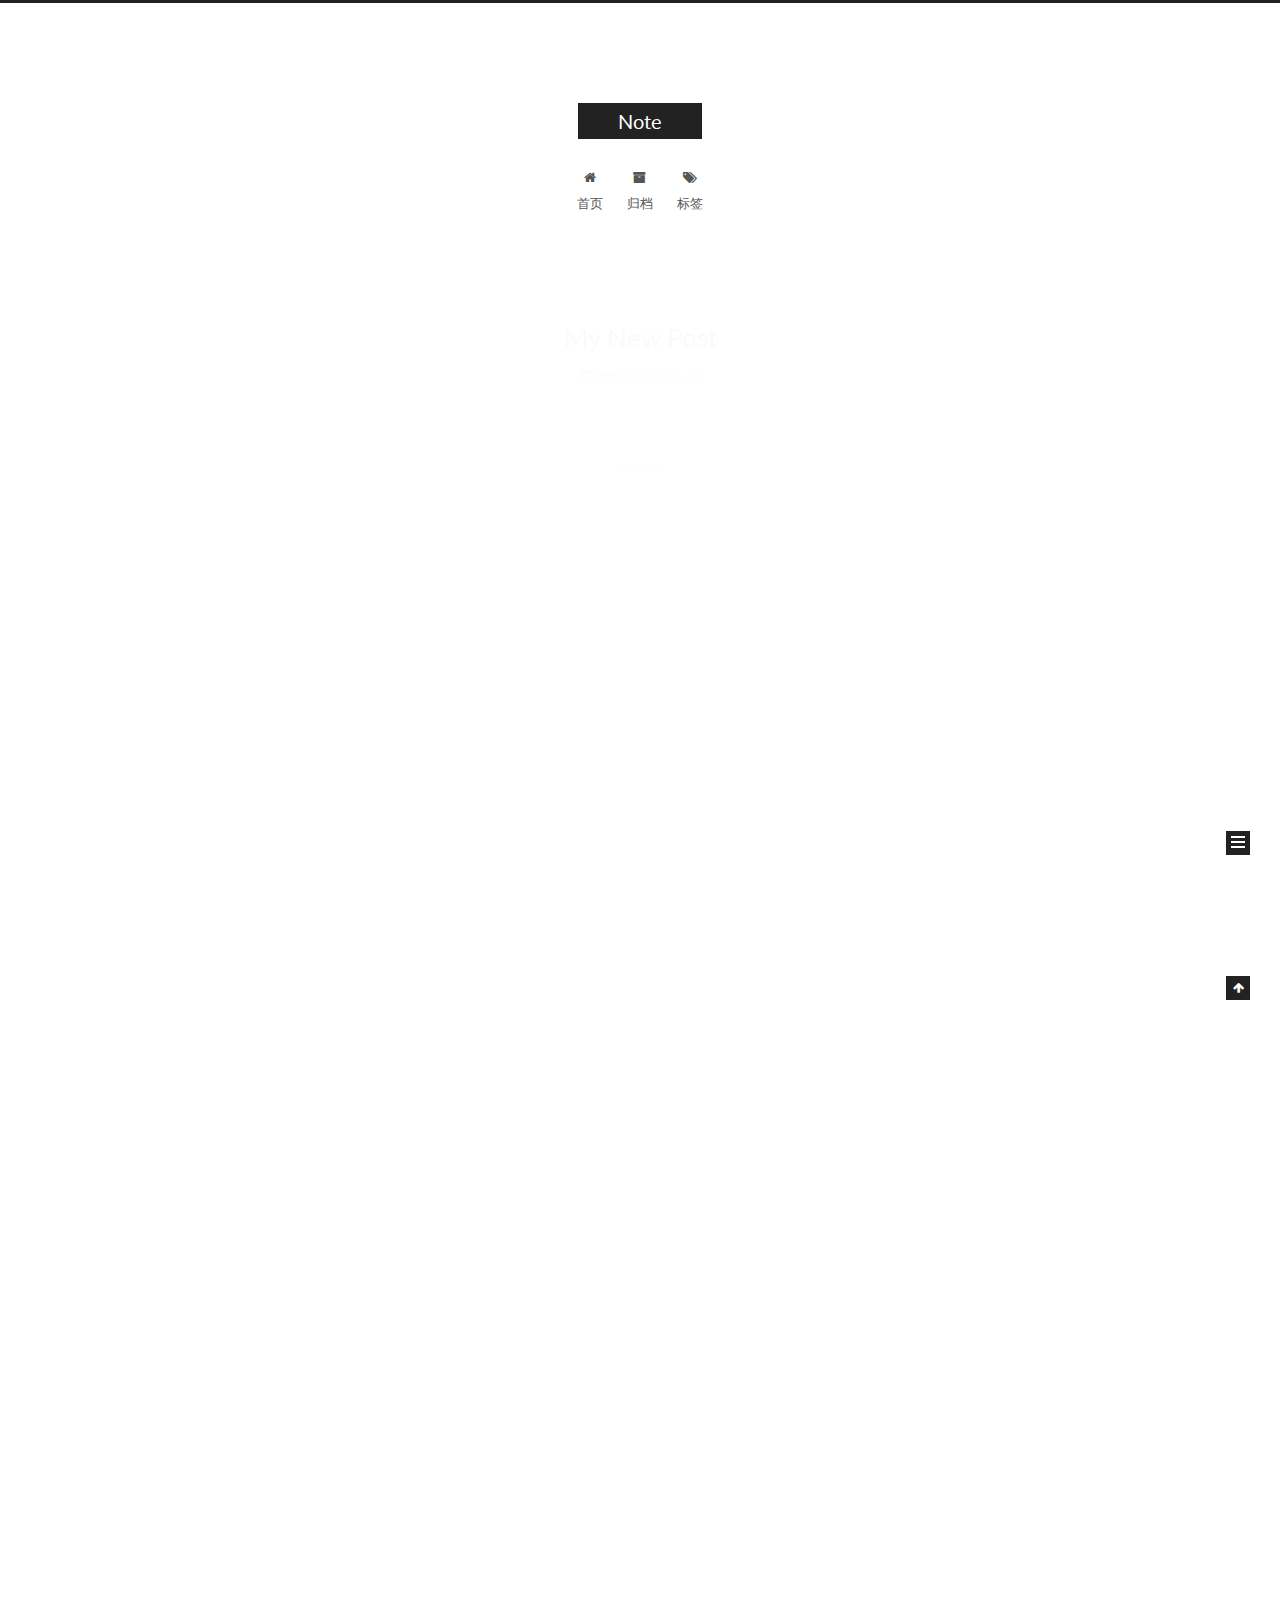
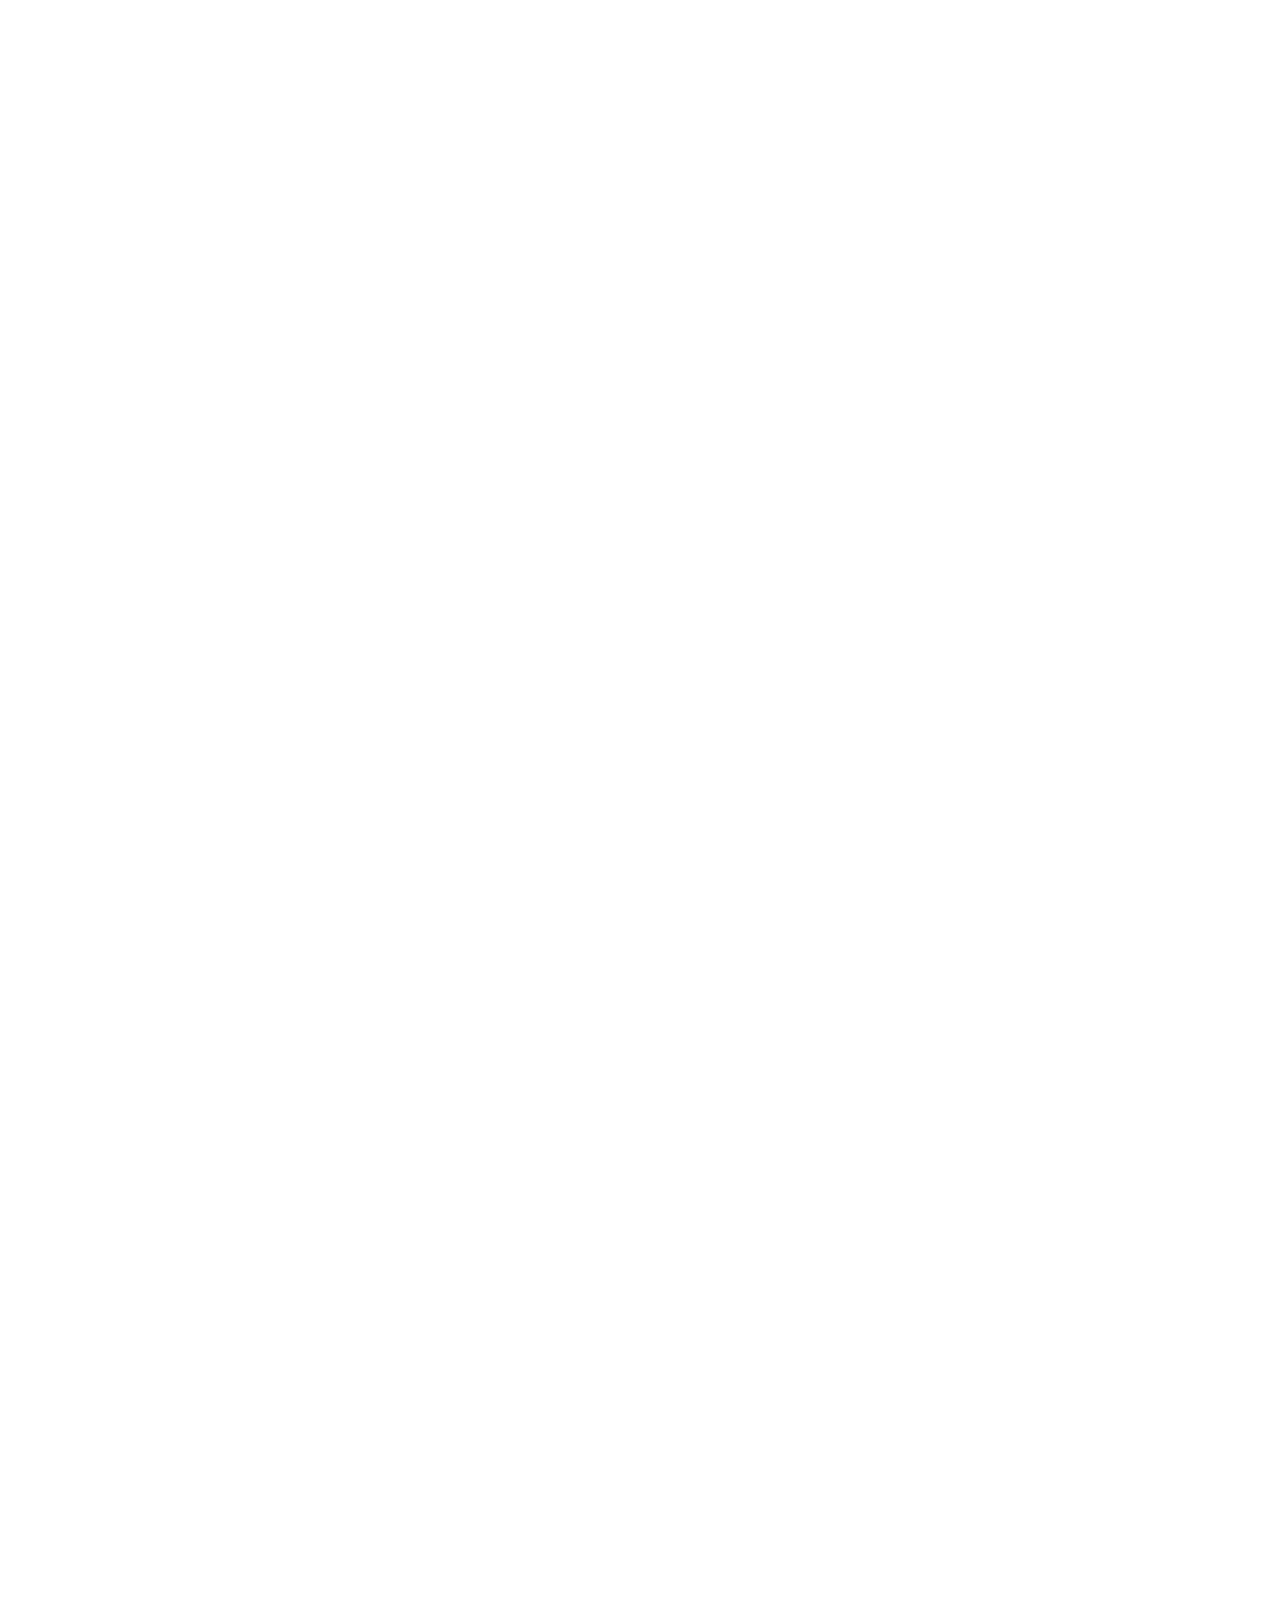
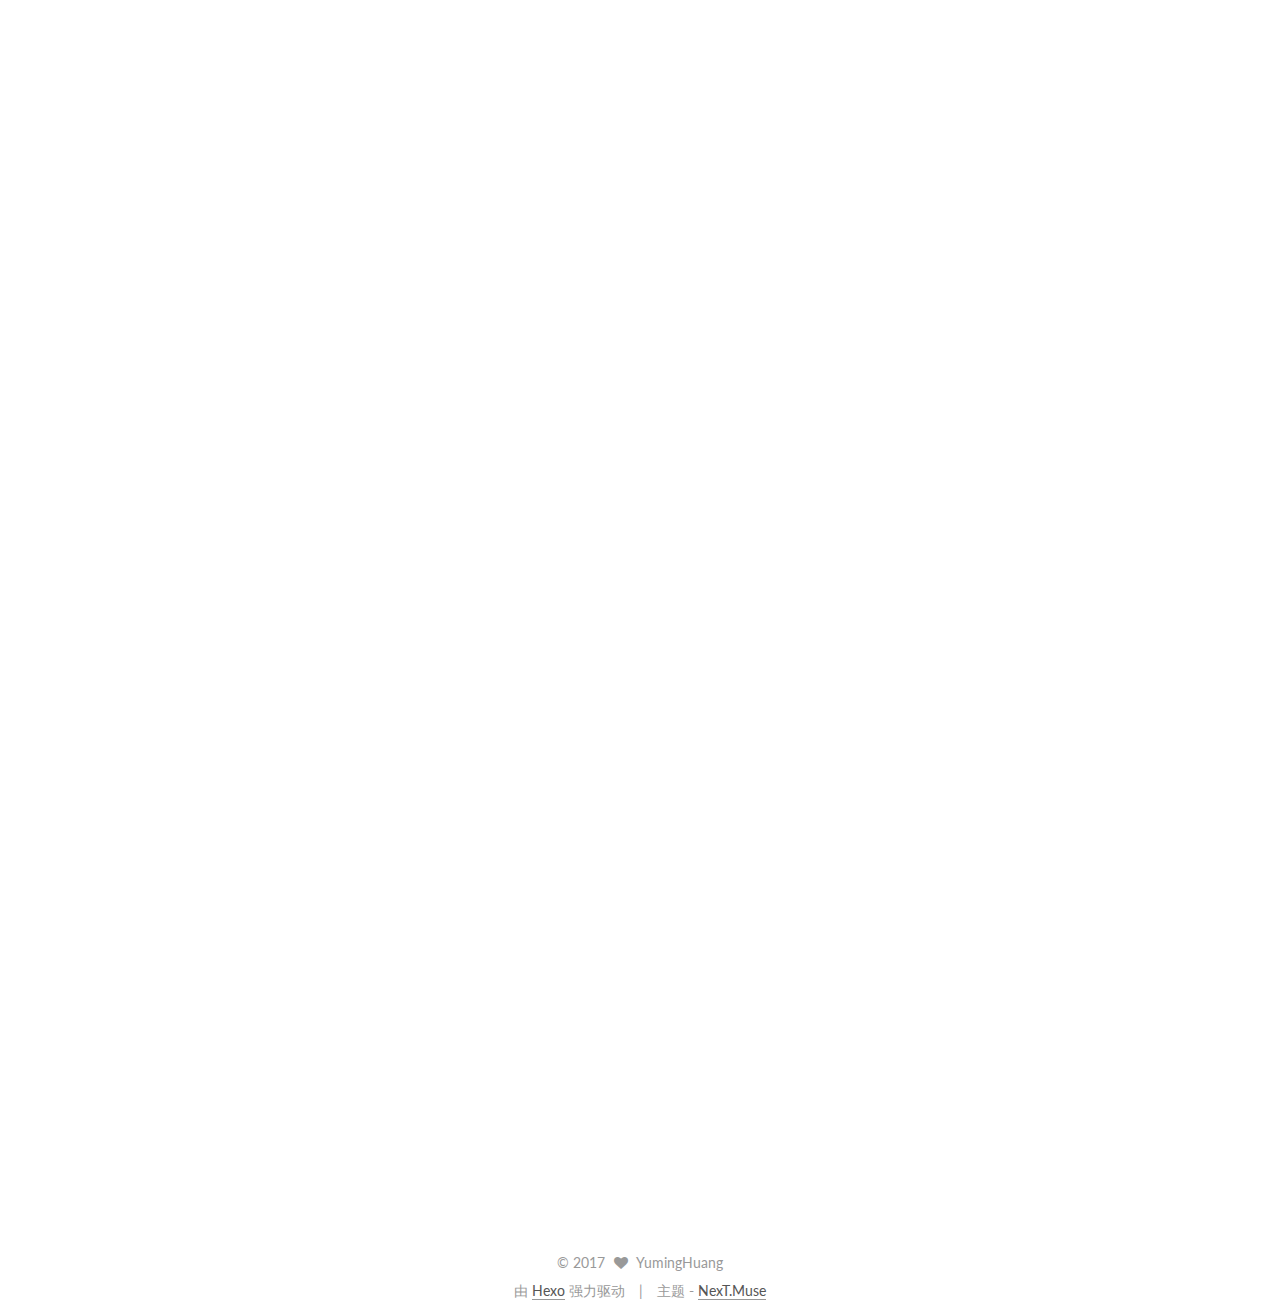
<file: index.html>
<!doctype html>



  


<html class="theme-next muse use-motion" lang="zh-Hans">
<head>
  <meta charset="UTF-8"/>
<meta http-equiv="X-UA-Compatible" content="IE=edge" />
<meta name="viewport" content="width=device-width, initial-scale=1, maximum-scale=1"/>



<meta http-equiv="Cache-Control" content="no-transform" />
<meta http-equiv="Cache-Control" content="no-siteapp" />















  
  
  <link href="/lib/fancybox/source/jquery.fancybox.css?v=2.1.5" rel="stylesheet" type="text/css" />




  
  
  
  

  
    
    
  

  

  

  

  

  
    
    
    <link href="//fonts.googleapis.com/css?family=Lato:300,300italic,400,400italic,700,700italic&subset=latin,latin-ext" rel="stylesheet" type="text/css">
  






<link href="/lib/font-awesome/css/font-awesome.min.css?v=4.6.2" rel="stylesheet" type="text/css" />

<link href="/css/main.css?v=5.1.0" rel="stylesheet" type="text/css" />


  <meta name="keywords" content="Hexo, NexT" />








  <link rel="shortcut icon" type="image/x-icon" href="/favicon.ico?v=5.1.0" />






<meta property="og:type" content="website">
<meta property="og:title" content="Note">
<meta property="og:url" content="https://yoursite.com/index.html">
<meta property="og:site_name" content="Note">
<meta name="twitter:card" content="summary">
<meta name="twitter:title" content="Note">



<script type="text/javascript" id="hexo.configurations">
  var NexT = window.NexT || {};
  var CONFIG = {
    root: '/',
    scheme: 'Muse',
    sidebar: {"position":"left","display":"post","offset":12,"offset_float":0,"b2t":false,"scrollpercent":false},
    fancybox: true,
    motion: true,
    duoshuo: {
      userId: '0',
      author: '博主'
    },
    algolia: {
      applicationID: '',
      apiKey: '',
      indexName: '',
      hits: {"per_page":10},
      labels: {"input_placeholder":"Search for Posts","hits_empty":"We didn't find any results for the search: ${query}","hits_stats":"${hits} results found in ${time} ms"}
    }
  };
</script>



  <link rel="canonical" href="https://yoursite.com/"/>





  <title> Note </title>
</head>

<body itemscope itemtype="http://schema.org/WebPage" lang="zh-Hans">

  














  
  
    
  

  <div class="container one-collumn sidebar-position-left 
   page-home 
 ">
    <div class="headband"></div>

    <header id="header" class="header" itemscope itemtype="http://schema.org/WPHeader">
      <div class="header-inner"><div class="site-brand-wrapper">
  <div class="site-meta ">
    

    <div class="custom-logo-site-title">
      <a href="/"  class="brand" rel="start">
        <span class="logo-line-before"><i></i></span>
        <span class="site-title">Note</span>
        <span class="logo-line-after"><i></i></span>
      </a>
    </div>
      
        <p class="site-subtitle"></p>
      
  </div>

  <div class="site-nav-toggle">
    <button>
      <span class="btn-bar"></span>
      <span class="btn-bar"></span>
      <span class="btn-bar"></span>
    </button>
  </div>
</div>

<nav class="site-nav">
  

  
    <ul id="menu" class="menu">
      
        
        <li class="menu-item menu-item-home">
          <a href="/" rel="section">
            
              <i class="menu-item-icon fa fa-fw fa-home"></i> <br />
            
            首页
          </a>
        </li>
      
        
        <li class="menu-item menu-item-archives">
          <a href="/archives" rel="section">
            
              <i class="menu-item-icon fa fa-fw fa-archive"></i> <br />
            
            归档
          </a>
        </li>
      
        
        <li class="menu-item menu-item-tags">
          <a href="/tags" rel="section">
            
              <i class="menu-item-icon fa fa-fw fa-tags"></i> <br />
            
            标签
          </a>
        </li>
      

      
    </ul>
  

  
</nav>



 </div>
    </header>

    <main id="main" class="main">
      <div class="main-inner">
        <div class="content-wrap">
          <div id="content" class="content">
            
  <section id="posts" class="posts-expand">
    
      

  

  
  
  

  <article class="post post-type-normal " itemscope itemtype="http://schema.org/Article">
    <link itemprop="mainEntityOfPage" href="https://yoursite.com/2017/03/18/My-New-Post/">

    <span hidden itemprop="author" itemscope itemtype="http://schema.org/Person">
      <meta itemprop="name" content="YumingHuang">
      <meta itemprop="description" content="">
      <meta itemprop="image" content="/images/avatar.gif">
    </span>

    <span hidden itemprop="publisher" itemscope itemtype="http://schema.org/Organization">
      <meta itemprop="name" content="Note">
    </span>

    
      <header class="post-header">

        
        
          <h1 class="post-title" itemprop="name headline">
            
            
              
                
                <a class="post-title-link" href="/2017/03/18/My-New-Post/" itemprop="url">
                  My New Post
                </a>
              
            
          </h1>
        

        <div class="post-meta">
          <span class="post-time">
            
              <span class="post-meta-item-icon">
                <i class="fa fa-calendar-o"></i>
              </span>
              
                <span class="post-meta-item-text">发表于</span>
              
              <time title="创建于" itemprop="dateCreated datePublished" datetime="2017-03-18T16:36:30+08:00">
                2017-03-18
              </time>
            

            

            
          </span>

          

          
            
          

          
          

          

          

          

        </div>
      </header>
    


    <div class="post-body" itemprop="articleBody">

      
      

      
        
          
            
          
        
      
    </div>

    <div>
      
    </div>

    <div>
      
    </div>

    <div>
      
    </div>

    <footer class="post-footer">
      

      

      

      
      
        <div class="post-eof"></div>
      
    </footer>
  </article>


    
      

  

  
  
  

  <article class="post post-type-normal " itemscope itemtype="http://schema.org/Article">
    <link itemprop="mainEntityOfPage" href="https://yoursite.com/2017/03/18/Frist/">

    <span hidden itemprop="author" itemscope itemtype="http://schema.org/Person">
      <meta itemprop="name" content="YumingHuang">
      <meta itemprop="description" content="">
      <meta itemprop="image" content="/images/avatar.gif">
    </span>

    <span hidden itemprop="publisher" itemscope itemtype="http://schema.org/Organization">
      <meta itemprop="name" content="Note">
    </span>

    
      <header class="post-header">

        
        
          <h1 class="post-title" itemprop="name headline">
            
            
              
                
                <a class="post-title-link" href="/2017/03/18/Frist/" itemprop="url">
                  First
                </a>
              
            
          </h1>
        

        <div class="post-meta">
          <span class="post-time">
            
              <span class="post-meta-item-icon">
                <i class="fa fa-calendar-o"></i>
              </span>
              
                <span class="post-meta-item-text">发表于</span>
              
              <time title="创建于" itemprop="dateCreated datePublished" datetime="2017-03-18T13:29:34+08:00">
                2017-03-18
              </time>
            

            

            
          </span>

          

          
            
          

          
          

          

          

          

        </div>
      </header>
    


    <div class="post-body" itemprop="articleBody">

      
      

      
        
          
            <ol>
<li>#####Tips<ol>
<li>使用软引用时对引用进行检查判空</li>
<li>启动Service时，请始终使用显式 Intent，且不要为服务声明 Intent 过滤器</li>
<li>验证 Activity 是否会接收 Intent，请对Intent对象调用 resolveActivity()</li>
<li>如果Activity接收隐式 Intent，则必须将 <code>&quot;android.intent.category.DEFAULT&quot;</code> 的类别包括在其 <intent-filter>中</intent-filter></li>
<li>FLAG_ACTIVITY_NEW_TASK并不等同与singleTask？</li>
<li>FLAG_ACTIVITY_CLEAR_TOP启动模式为 “standard”，栈中A并没有重用, 而是新建了一个实例</li>
<li>在没有任何其他flag组合和taskAffinity设置的情况下，不会在新的Task中创建实例</li>
<li>Intent Flag并不能代替launchMode</li>
<li>TaskStackBuilder，按下Back键，会返回到系统的主界面，而不是该应用程序的主界面</li>
<li>应用ui是绘制在主线程中的，这个线程就是<code>ActivityThread</code>,它并没有继承自Thread,而是一个独立的类，只是在其main方法中开了一个Looper循环消息，不断接收处理发到主线程里面的消息</li>
<li>ApplicationThread也不是一个Thread,是一个Binder,主要用于应用进程和ActivityManagerService进程间通信的</li>
<li>Fragment对<strong>临时数据</strong>的保存，仅仅依靠<strong>onSaveInstanceState</strong>方法是不行的，还需要在<strong>onDestoryView</strong>中进行相应操作</li>
<li>java.util.concurrent.ExecutorService的awaitTermination阻塞主线程，等待线程池的所有线程执行完成</li>
<li>FileFilter类，此类根据文件名的扩展名、文件名等是否为来筛选文件、文件夹</li>
<li>Intent隐式启动必须在指定<code>android.intent.category.DEFAULT</code>，否则异常<code>ActivityNotFoundException</code></li>
<li><strong>@、@android:type、@*、？、@+</strong></li>
<li>选择器selelctor有ColorStateList和StateListDrawable</li>
<li>android:allowTaskReparenting,用于设定Activity能够从<strong>启动</strong>它的任务中转移到另一个与启动它的任务有<strong>亲缘关系</strong>的任务中,条件是在这个有亲缘关系的任务被带到前台的时候并设置了true</li>
<li>AdapterViewFlipper, StackView 类似于ListView显示为View的一个组件</li>
<li>android:adjustViewBounds、android:cropToPadding</li>
<li>listView.setRecyclerListener监听当组件被放入回收站</li>
<li>ScrollView滚动到顶部必须要用消息机制</li>
<li>setImageResource、setImageBitmap、setBitmapDrawable</li>
<li>Intent.FLAG_ACTIVITY_NEW_DOCUMEN  flag会在最近任务中显示 </li>
<li>setHasOptionsMenu(true);使Fragment可以点击菜单 ,在Activity中onOptionsItemSelected 自己处理super.onOptionsItemSelected(item);   </li>
<li>如果对View的宽高进行修改了，不要调用 super.onMeasure( widthMeasureSpec, heightMeasureSpec); 要调用 setMeasuredDimension( widthsize, heightsize);</li>
<li>adb logcat | grep “TAG_NAME” &amp; adb logcat -s “TAG_NAME”</li>
<li>AlarmManager取消提醒一定要再重新创建所有的对象包括：Intent，PendingIntent，AlarmManager对象对应的action必须要一样</li>
<li>AsyncTask.executeOnExecutor(FULL_TASK_EXECUTOR); 使用自定义线程池</li>
<li><code>&lt;uses-permission android:name=&quot;android.permission.X_EXTERNAL_STORAGE&quot;
android:maxSdkVersion=&quot;18&quot;/&gt;</code>表示只在API &lt;= 18时，才申请该权限</li>
<li>CardView里的元素和CardView重叠了设置cardPreventCornerOverlap属性为false，再处理元素背景、图片圆角</li>
<li>getBaseContext() ：If you want to access Context from another context within application you can access.</li>
<li>ResultReceiver是一个用来接收其他进程回调结果的通用接口。要使用它，你需要创建一个子类并且实现onReceiveResult(int, android.os.Bundle)方法 </li>
<li>Canvas方法根据功能来看大致分为：以drawXXX为主的绘制方法、以clipXXX为主的裁剪方法、以scale、skew、translate和rotate组成的Canvas变换方法、以saveXXX和restoreXXX构成的画布锁定和还原</li>
<li>saveLayerXXX方法会将所有的操作存到一个新的Bitmap中而不影响当前Canvas的Bitmap，而save()方法则是在当前的Bitmap中进行操作，并且只能针对Bitmap的形变和裁剪进行操作</li>
<li>Dagger2：Component在搜索到目标类中用Inject注解标注的属性后，Component就会去Module中去查找用Provides标注的对应的创建类实例方法</li>
<li>setArguments方法必须在fragment创建以后，添加给Activity前完成</li>
<li>fragment能够从Activity中接收返回结果，但是其自设无法产生返回结果，只有Activity拥有返回结果</li>
<li>使用Fragment时,通过setTargetFragment()和onActivityResult()方法实现两个fragment之间的数据传递</li>
<li>Fragment在onPause()方法和onStop()方法中提交事务会引发异常，如果要在可能丢失状态的情况下提交事务，请使用commitAllowingStateLoss()</li>
<li>如果在除onCreate()函数之外的其他Activity生命周期函数中提交transaction，你可以在FragmentActivity的onResumeFragments()函数onPostResume()函数中提交</li>
<li>通过getFragments()可以获取到当前FragmentManager管理的栈内所有Fragment</li>
<li>观察者模式是一种一对多的关系，对于setXXXListener是1对1的关系，应该叫回调</li>
<li>applyDimension(int unit, float value,  DisplayMetrics metrics) 分别单位、值大小、屏幕密度</li>
<li>Paint.getTextBounds: 当你通过这个方法来获取尺寸的时候，你可以得到能够包裹文字的最小矩形对象</li>
<li>多线程定时器中尽可能使用ScheduledExecutorService(JDK1.5以后)替代Timer</li>
<li>android:fillViewport=”true”属性允许ScrollView中的去充满它</li>
<li>getMeasuredHeight()是实际View的大小，与屏幕无关，而getHeight的大小此时则是屏幕的大小。当超出屏幕后， getMeasuredHeight() 等于 getHeight()加上屏幕之外没有显示的大小</li>
<li>使用静态变量来缓存数据时，不管是在Application类还是其他类，都要注意因应用重建而引发的问题</li>
<li>向上滑动后，间距消失clipToPadding配合paddingTop效果就刚刚好<br>不限制子View在其范围内，只需在根节点设置android:clipChildren为false</li>
<li>getSupportFragmentManager()和getChildFragmentManager()</li>
<li>ProcessBuilder和Runtime.getRuntime().exec()</li>
<li>启动服务的需要通过 stopSelf() 自行停止，或其他组件调用 stopService()<br>onRebind()方法调用时机：1，onUnbind()方法返回值为true 2，启动服务同时和绑定服务，当Activity退出的时候，Service的onUnbind()方法就会被调用</li>
<li>内容提供着权限有：1，统一读写提供程序级别权限 2,单独的读取和写入提供程序级别权限 3，路径级别权限 4，临时权限</li>
<li>RemoteViewsService/RemoteViewsFactory</li>
<li>StorageManager反射调用隐藏接口getVolumePaths()，实现获取所有存储器列表、getVolumeState判断是否挂载</li>
<li>使用Class.forName（）或者getClassLoader().loadClass（），其中的类名必须是从包名到类名的完整路径</li>
<li>onResumeFragments()/onPostResume()</li>
<li>Messenger进程间传递数据，如果通过bundle来携带数据则从另一个进程取出bundle时，需要<code>bundle.setClassLoader(getClass().getClassLoader());</code>来自己设置bundle的类加载器</li>
<li><code>setSystemUiVisibility(View.SYSTEM_UI_FLAG_LAYOUT_FULLSCREEN);</code>不随SystemUI移动</li>
<li>要获取截图先要通过setDrawingCacheEnable方法把cache开启，然后再调用getDrawingCache方法就可以获得view的cache图片了</li>
<li><code>View.setLayerType(View.LAYER_TYPE_HARDWARE, null)</code>复杂动画开启硬件加载可以更平滑，动画完毕需要释放硬件加速</li>
</ol>
</li>
</ol>

          
        
      
    </div>

    <div>
      
    </div>

    <div>
      
    </div>

    <div>
      
    </div>

    <footer class="post-footer">
      

      

      

      
      
        <div class="post-eof"></div>
      
    </footer>
  </article>


    
      

  

  
  
  

  <article class="post post-type-normal " itemscope itemtype="http://schema.org/Article">
    <link itemprop="mainEntityOfPage" href="https://yoursite.com/2017/03/18/hello-world/">

    <span hidden itemprop="author" itemscope itemtype="http://schema.org/Person">
      <meta itemprop="name" content="YumingHuang">
      <meta itemprop="description" content="">
      <meta itemprop="image" content="/images/avatar.gif">
    </span>

    <span hidden itemprop="publisher" itemscope itemtype="http://schema.org/Organization">
      <meta itemprop="name" content="Note">
    </span>

    
      <header class="post-header">

        
        
          <h1 class="post-title" itemprop="name headline">
            
            
              
                
                <a class="post-title-link" href="/2017/03/18/hello-world/" itemprop="url">
                  Hello World
                </a>
              
            
          </h1>
        

        <div class="post-meta">
          <span class="post-time">
            
              <span class="post-meta-item-icon">
                <i class="fa fa-calendar-o"></i>
              </span>
              
                <span class="post-meta-item-text">发表于</span>
              
              <time title="创建于" itemprop="dateCreated datePublished" datetime="2017-03-18T12:22:18+08:00">
                2017-03-18
              </time>
            

            

            
          </span>

          

          
            
          

          
          

          

          

          

        </div>
      </header>
    


    <div class="post-body" itemprop="articleBody">

      
      

      
        
          
            <p>Welcome to <a href="https://hexo.io/" target="_blank" rel="external">Hexo</a>! This is your very first post. Check <a href="https://hexo.io/docs/" target="_blank" rel="external">documentation</a> for more info. If you get any problems when using Hexo, you can find the answer in <a href="https://hexo.io/docs/troubleshooting.html" target="_blank" rel="external">troubleshooting</a> or you can ask me on <a href="https://github.com/hexojs/hexo/issues" target="_blank" rel="external">GitHub</a>.</p>
<h2 id="Quick-Start"><a href="#Quick-Start" class="headerlink" title="Quick Start"></a>Quick Start</h2><h3 id="Create-a-new-post"><a href="#Create-a-new-post" class="headerlink" title="Create a new post"></a>Create a new post</h3><figure class="highlight bash"><table><tr><td class="gutter"><pre><div class="line">1</div></pre></td><td class="code"><pre><div class="line">$ hexo new <span class="string">"My New Post"</span></div></pre></td></tr></table></figure>
<p>More info: <a href="https://hexo.io/docs/writing.html" target="_blank" rel="external">Writing</a></p>
<h3 id="Run-server"><a href="#Run-server" class="headerlink" title="Run server"></a>Run server</h3><figure class="highlight bash"><table><tr><td class="gutter"><pre><div class="line">1</div></pre></td><td class="code"><pre><div class="line">$ hexo server</div></pre></td></tr></table></figure>
<p>More info: <a href="https://hexo.io/docs/server.html" target="_blank" rel="external">Server</a></p>
<h3 id="Generate-static-files"><a href="#Generate-static-files" class="headerlink" title="Generate static files"></a>Generate static files</h3><figure class="highlight bash"><table><tr><td class="gutter"><pre><div class="line">1</div></pre></td><td class="code"><pre><div class="line">$ hexo generate</div></pre></td></tr></table></figure>
<p>More info: <a href="https://hexo.io/docs/generating.html" target="_blank" rel="external">Generating</a></p>
<h3 id="Deploy-to-remote-sites"><a href="#Deploy-to-remote-sites" class="headerlink" title="Deploy to remote sites"></a>Deploy to remote sites</h3><figure class="highlight bash"><table><tr><td class="gutter"><pre><div class="line">1</div></pre></td><td class="code"><pre><div class="line">$ hexo deploy</div></pre></td></tr></table></figure>
<p>More info: <a href="https://hexo.io/docs/deployment.html" target="_blank" rel="external">Deployment</a></p>

          
        
      
    </div>

    <div>
      
    </div>

    <div>
      
    </div>

    <div>
      
    </div>

    <footer class="post-footer">
      

      

      

      
      
        <div class="post-eof"></div>
      
    </footer>
  </article>


    
  </section>

  

          
          </div>
          


          

        </div>
        
          
  
  <div class="sidebar-toggle">
    <div class="sidebar-toggle-line-wrap">
      <span class="sidebar-toggle-line sidebar-toggle-line-first"></span>
      <span class="sidebar-toggle-line sidebar-toggle-line-middle"></span>
      <span class="sidebar-toggle-line sidebar-toggle-line-last"></span>
    </div>
  </div>

  <aside id="sidebar" class="sidebar">
    <div class="sidebar-inner">

      

      

      <section class="site-overview sidebar-panel sidebar-panel-active">
        <div class="site-author motion-element" itemprop="author" itemscope itemtype="http://schema.org/Person">
          <img class="site-author-image" itemprop="image"
               src="/images/avatar.gif"
               alt="YumingHuang" />
          <p class="site-author-name" itemprop="name">YumingHuang</p>
           
              <p class="site-description motion-element" itemprop="description"></p>
          
        </div>
        <nav class="site-state motion-element">

          
            <div class="site-state-item site-state-posts">
              <a href="/archives">
                <span class="site-state-item-count">3</span>
                <span class="site-state-item-name">日志</span>
              </a>
            </div>
          

          

          

        </nav>

        

        <div class="links-of-author motion-element">
          
        </div>

        
        

        
        

        


      </section>

      

      

    </div>
  </aside>


        
      </div>
    </main>

    <footer id="footer" class="footer">
      <div class="footer-inner">
        <div class="copyright" >
  
  &copy; 
  <span itemprop="copyrightYear">2017</span>
  <span class="with-love">
    <i class="fa fa-heart"></i>
  </span>
  <span class="author" itemprop="copyrightHolder">YumingHuang</span>
</div>


<div class="powered-by">
  由 <a class="theme-link" href="https://hexo.io">Hexo</a> 强力驱动
</div>

<div class="theme-info">
  主题 -
  <a class="theme-link" href="https://github.com/iissnan/hexo-theme-next">
    NexT.Muse
  </a>
</div>


        

        
      </div>
    </footer>

    
      <div class="back-to-top">
        <i class="fa fa-arrow-up"></i>
        
      </div>
    
    
  </div>

  

<script type="text/javascript">
  if (Object.prototype.toString.call(window.Promise) !== '[object Function]') {
    window.Promise = null;
  }
</script>









  




  
  <script type="text/javascript" src="/lib/jquery/index.js?v=2.1.3"></script>

  
  <script type="text/javascript" src="/lib/fastclick/lib/fastclick.min.js?v=1.0.6"></script>

  
  <script type="text/javascript" src="/lib/jquery_lazyload/jquery.lazyload.js?v=1.9.7"></script>

  
  <script type="text/javascript" src="/lib/velocity/velocity.min.js?v=1.2.1"></script>

  
  <script type="text/javascript" src="/lib/velocity/velocity.ui.min.js?v=1.2.1"></script>

  
  <script type="text/javascript" src="/lib/fancybox/source/jquery.fancybox.pack.js?v=2.1.5"></script>


  


  <script type="text/javascript" src="/js/src/utils.js?v=5.1.0"></script>

  <script type="text/javascript" src="/js/src/motion.js?v=5.1.0"></script>



  
  

  

  


  <script type="text/javascript" src="/js/src/bootstrap.js?v=5.1.0"></script>



  



  




	





  





  





  



  
  

  

  

  

  


  

</body>
</html>
</file>
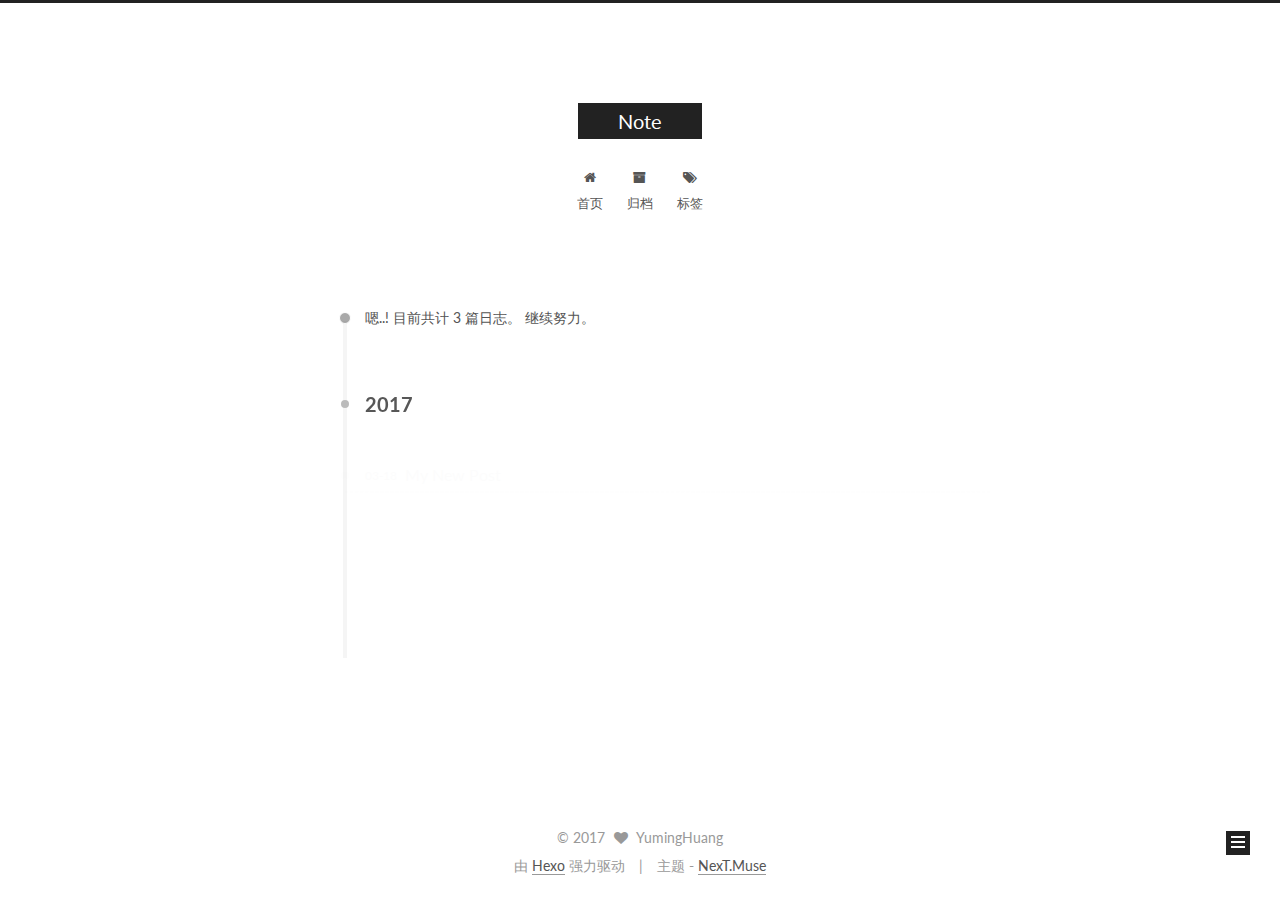
<file: archives/index.html>
<!doctype html>



  


<html class="theme-next muse use-motion" lang="zh-Hans">
<head>
  <meta charset="UTF-8"/>
<meta http-equiv="X-UA-Compatible" content="IE=edge" />
<meta name="viewport" content="width=device-width, initial-scale=1, maximum-scale=1"/>



<meta http-equiv="Cache-Control" content="no-transform" />
<meta http-equiv="Cache-Control" content="no-siteapp" />















  
  
  <link href="/lib/fancybox/source/jquery.fancybox.css?v=2.1.5" rel="stylesheet" type="text/css" />




  
  
  
  

  
    
    
  

  

  

  

  

  
    
    
    <link href="//fonts.googleapis.com/css?family=Lato:300,300italic,400,400italic,700,700italic&subset=latin,latin-ext" rel="stylesheet" type="text/css">
  






<link href="/lib/font-awesome/css/font-awesome.min.css?v=4.6.2" rel="stylesheet" type="text/css" />

<link href="/css/main.css?v=5.1.0" rel="stylesheet" type="text/css" />


  <meta name="keywords" content="Hexo, NexT" />








  <link rel="shortcut icon" type="image/x-icon" href="/favicon.ico?v=5.1.0" />






<meta property="og:type" content="website">
<meta property="og:title" content="Note">
<meta property="og:url" content="https://yoursite.com/archives/index.html">
<meta property="og:site_name" content="Note">
<meta name="twitter:card" content="summary">
<meta name="twitter:title" content="Note">



<script type="text/javascript" id="hexo.configurations">
  var NexT = window.NexT || {};
  var CONFIG = {
    root: '/',
    scheme: 'Muse',
    sidebar: {"position":"left","display":"post","offset":12,"offset_float":0,"b2t":false,"scrollpercent":false},
    fancybox: true,
    motion: true,
    duoshuo: {
      userId: '0',
      author: '博主'
    },
    algolia: {
      applicationID: '',
      apiKey: '',
      indexName: '',
      hits: {"per_page":10},
      labels: {"input_placeholder":"Search for Posts","hits_empty":"We didn't find any results for the search: ${query}","hits_stats":"${hits} results found in ${time} ms"}
    }
  };
</script>



  <link rel="canonical" href="https://yoursite.com/archives/"/>





  <title> 归档 | Note </title>
</head>

<body itemscope itemtype="http://schema.org/WebPage" lang="zh-Hans">

  














  
  
    
  

  <div class="container one-collumn sidebar-position-left  page-archive  ">
    <div class="headband"></div>

    <header id="header" class="header" itemscope itemtype="http://schema.org/WPHeader">
      <div class="header-inner"><div class="site-brand-wrapper">
  <div class="site-meta ">
    

    <div class="custom-logo-site-title">
      <a href="/"  class="brand" rel="start">
        <span class="logo-line-before"><i></i></span>
        <span class="site-title">Note</span>
        <span class="logo-line-after"><i></i></span>
      </a>
    </div>
      
        <p class="site-subtitle"></p>
      
  </div>

  <div class="site-nav-toggle">
    <button>
      <span class="btn-bar"></span>
      <span class="btn-bar"></span>
      <span class="btn-bar"></span>
    </button>
  </div>
</div>

<nav class="site-nav">
  

  
    <ul id="menu" class="menu">
      
        
        <li class="menu-item menu-item-home">
          <a href="/" rel="section">
            
              <i class="menu-item-icon fa fa-fw fa-home"></i> <br />
            
            首页
          </a>
        </li>
      
        
        <li class="menu-item menu-item-archives">
          <a href="/archives" rel="section">
            
              <i class="menu-item-icon fa fa-fw fa-archive"></i> <br />
            
            归档
          </a>
        </li>
      
        
        <li class="menu-item menu-item-tags">
          <a href="/tags" rel="section">
            
              <i class="menu-item-icon fa fa-fw fa-tags"></i> <br />
            
            标签
          </a>
        </li>
      

      
    </ul>
  

  
</nav>



 </div>
    </header>

    <main id="main" class="main">
      <div class="main-inner">
        <div class="content-wrap">
          <div id="content" class="content">
            

  <section id="posts" class="posts-collapse">
    <span class="archive-move-on"></span>

    <span class="archive-page-counter">
      
      
      
        
      
      嗯..! 目前共计 3 篇日志。 继续努力。
    </span>

    

      
      
      

      
        
        <div class="collection-title">
          <h2 class="archive-year motion-element" id="archive-year-2017">2017</h2>
        </div>
      
      

      

  <article class="post post-type-normal" itemscope itemtype="http://schema.org/Article">
    <header class="post-header">

      <h1 class="post-title">
        
            <a class="post-title-link" href="/2017/03/18/My-New-Post/" itemprop="url">
              
                <span itemprop="name">My New Post</span>
              
            </a>
        
      </h1>

      <div class="post-meta">
        <time class="post-time" itemprop="dateCreated"
              datetime="2017-03-18T16:36:30+08:00"
              content="2017-03-18" >
          03-18
        </time>
      </div>

    </header>
  </article>



    

      
      
      

      
      

      

  <article class="post post-type-normal" itemscope itemtype="http://schema.org/Article">
    <header class="post-header">

      <h1 class="post-title">
        
            <a class="post-title-link" href="/2017/03/18/Frist/" itemprop="url">
              
                <span itemprop="name">First</span>
              
            </a>
        
      </h1>

      <div class="post-meta">
        <time class="post-time" itemprop="dateCreated"
              datetime="2017-03-18T13:29:34+08:00"
              content="2017-03-18" >
          03-18
        </time>
      </div>

    </header>
  </article>



    

      
      
      

      
      

      

  <article class="post post-type-normal" itemscope itemtype="http://schema.org/Article">
    <header class="post-header">

      <h1 class="post-title">
        
            <a class="post-title-link" href="/2017/03/18/hello-world/" itemprop="url">
              
                <span itemprop="name">Hello World</span>
              
            </a>
        
      </h1>

      <div class="post-meta">
        <time class="post-time" itemprop="dateCreated"
              datetime="2017-03-18T12:22:18+08:00"
              content="2017-03-18" >
          03-18
        </time>
      </div>

    </header>
  </article>



    

  </section>

  


          
          </div>
          


          

        </div>
        
          
  
  <div class="sidebar-toggle">
    <div class="sidebar-toggle-line-wrap">
      <span class="sidebar-toggle-line sidebar-toggle-line-first"></span>
      <span class="sidebar-toggle-line sidebar-toggle-line-middle"></span>
      <span class="sidebar-toggle-line sidebar-toggle-line-last"></span>
    </div>
  </div>

  <aside id="sidebar" class="sidebar">
    <div class="sidebar-inner">

      

      

      <section class="site-overview sidebar-panel sidebar-panel-active">
        <div class="site-author motion-element" itemprop="author" itemscope itemtype="http://schema.org/Person">
          <img class="site-author-image" itemprop="image"
               src="/images/avatar.gif"
               alt="YumingHuang" />
          <p class="site-author-name" itemprop="name">YumingHuang</p>
           
              <p class="site-description motion-element" itemprop="description"></p>
          
        </div>
        <nav class="site-state motion-element">

          
            <div class="site-state-item site-state-posts">
              <a href="/archives">
                <span class="site-state-item-count">3</span>
                <span class="site-state-item-name">日志</span>
              </a>
            </div>
          

          

          

        </nav>

        

        <div class="links-of-author motion-element">
          
        </div>

        
        

        
        

        


      </section>

      

      

    </div>
  </aside>


        
      </div>
    </main>

    <footer id="footer" class="footer">
      <div class="footer-inner">
        <div class="copyright" >
  
  &copy; 
  <span itemprop="copyrightYear">2017</span>
  <span class="with-love">
    <i class="fa fa-heart"></i>
  </span>
  <span class="author" itemprop="copyrightHolder">YumingHuang</span>
</div>


<div class="powered-by">
  由 <a class="theme-link" href="https://hexo.io">Hexo</a> 强力驱动
</div>

<div class="theme-info">
  主题 -
  <a class="theme-link" href="https://github.com/iissnan/hexo-theme-next">
    NexT.Muse
  </a>
</div>


        

        
      </div>
    </footer>

    
      <div class="back-to-top">
        <i class="fa fa-arrow-up"></i>
        
      </div>
    
    
  </div>

  

<script type="text/javascript">
  if (Object.prototype.toString.call(window.Promise) !== '[object Function]') {
    window.Promise = null;
  }
</script>









  




  
  <script type="text/javascript" src="/lib/jquery/index.js?v=2.1.3"></script>

  
  <script type="text/javascript" src="/lib/fastclick/lib/fastclick.min.js?v=1.0.6"></script>

  
  <script type="text/javascript" src="/lib/jquery_lazyload/jquery.lazyload.js?v=1.9.7"></script>

  
  <script type="text/javascript" src="/lib/velocity/velocity.min.js?v=1.2.1"></script>

  
  <script type="text/javascript" src="/lib/velocity/velocity.ui.min.js?v=1.2.1"></script>

  
  <script type="text/javascript" src="/lib/fancybox/source/jquery.fancybox.pack.js?v=2.1.5"></script>


  


  <script type="text/javascript" src="/js/src/utils.js?v=5.1.0"></script>

  <script type="text/javascript" src="/js/src/motion.js?v=5.1.0"></script>



  
  

  
  
    <script type="text/javascript" id="motion.page.archive">
      $('.archive-year').velocity('transition.slideLeftIn');
    </script>
  


  


  <script type="text/javascript" src="/js/src/bootstrap.js?v=5.1.0"></script>



  



  




	





  





  





  



  
  

  

  

  

  


  

</body>
</html>
</file>
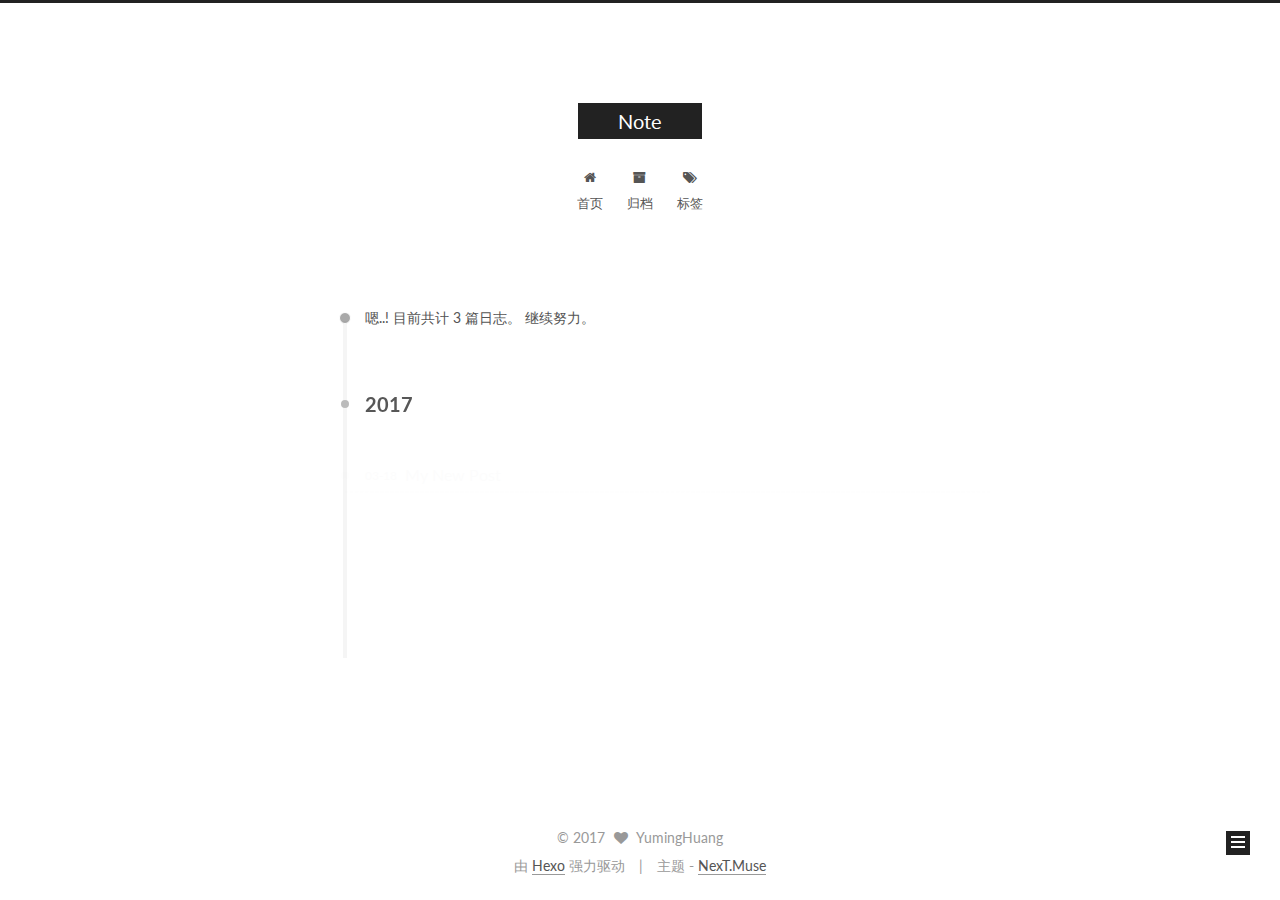
<file: archives/2017/index.html>
<!doctype html>



  


<html class="theme-next muse use-motion" lang="zh-Hans">
<head>
  <meta charset="UTF-8"/>
<meta http-equiv="X-UA-Compatible" content="IE=edge" />
<meta name="viewport" content="width=device-width, initial-scale=1, maximum-scale=1"/>



<meta http-equiv="Cache-Control" content="no-transform" />
<meta http-equiv="Cache-Control" content="no-siteapp" />















  
  
  <link href="/lib/fancybox/source/jquery.fancybox.css?v=2.1.5" rel="stylesheet" type="text/css" />




  
  
  
  

  
    
    
  

  

  

  

  

  
    
    
    <link href="//fonts.googleapis.com/css?family=Lato:300,300italic,400,400italic,700,700italic&subset=latin,latin-ext" rel="stylesheet" type="text/css">
  






<link href="/lib/font-awesome/css/font-awesome.min.css?v=4.6.2" rel="stylesheet" type="text/css" />

<link href="/css/main.css?v=5.1.0" rel="stylesheet" type="text/css" />


  <meta name="keywords" content="Hexo, NexT" />








  <link rel="shortcut icon" type="image/x-icon" href="/favicon.ico?v=5.1.0" />






<meta property="og:type" content="website">
<meta property="og:title" content="Note">
<meta property="og:url" content="https://yoursite.com/archives/2017/index.html">
<meta property="og:site_name" content="Note">
<meta name="twitter:card" content="summary">
<meta name="twitter:title" content="Note">



<script type="text/javascript" id="hexo.configurations">
  var NexT = window.NexT || {};
  var CONFIG = {
    root: '/',
    scheme: 'Muse',
    sidebar: {"position":"left","display":"post","offset":12,"offset_float":0,"b2t":false,"scrollpercent":false},
    fancybox: true,
    motion: true,
    duoshuo: {
      userId: '0',
      author: '博主'
    },
    algolia: {
      applicationID: '',
      apiKey: '',
      indexName: '',
      hits: {"per_page":10},
      labels: {"input_placeholder":"Search for Posts","hits_empty":"We didn't find any results for the search: ${query}","hits_stats":"${hits} results found in ${time} ms"}
    }
  };
</script>



  <link rel="canonical" href="https://yoursite.com/archives/2017/"/>





  <title> 归档 | Note </title>
</head>

<body itemscope itemtype="http://schema.org/WebPage" lang="zh-Hans">

  














  
  
    
  

  <div class="container one-collumn sidebar-position-left  page-archive  ">
    <div class="headband"></div>

    <header id="header" class="header" itemscope itemtype="http://schema.org/WPHeader">
      <div class="header-inner"><div class="site-brand-wrapper">
  <div class="site-meta ">
    

    <div class="custom-logo-site-title">
      <a href="/"  class="brand" rel="start">
        <span class="logo-line-before"><i></i></span>
        <span class="site-title">Note</span>
        <span class="logo-line-after"><i></i></span>
      </a>
    </div>
      
        <p class="site-subtitle"></p>
      
  </div>

  <div class="site-nav-toggle">
    <button>
      <span class="btn-bar"></span>
      <span class="btn-bar"></span>
      <span class="btn-bar"></span>
    </button>
  </div>
</div>

<nav class="site-nav">
  

  
    <ul id="menu" class="menu">
      
        
        <li class="menu-item menu-item-home">
          <a href="/" rel="section">
            
              <i class="menu-item-icon fa fa-fw fa-home"></i> <br />
            
            首页
          </a>
        </li>
      
        
        <li class="menu-item menu-item-archives">
          <a href="/archives" rel="section">
            
              <i class="menu-item-icon fa fa-fw fa-archive"></i> <br />
            
            归档
          </a>
        </li>
      
        
        <li class="menu-item menu-item-tags">
          <a href="/tags" rel="section">
            
              <i class="menu-item-icon fa fa-fw fa-tags"></i> <br />
            
            标签
          </a>
        </li>
      

      
    </ul>
  

  
</nav>



 </div>
    </header>

    <main id="main" class="main">
      <div class="main-inner">
        <div class="content-wrap">
          <div id="content" class="content">
            

  <section id="posts" class="posts-collapse">
    <span class="archive-move-on"></span>

    <span class="archive-page-counter">
      
      
      
        
      
      嗯..! 目前共计 3 篇日志。 继续努力。
    </span>

    

      
      
      

      
        
        <div class="collection-title">
          <h2 class="archive-year motion-element" id="archive-year-2017">2017</h2>
        </div>
      
      

      

  <article class="post post-type-normal" itemscope itemtype="http://schema.org/Article">
    <header class="post-header">

      <h1 class="post-title">
        
            <a class="post-title-link" href="/2017/03/18/My-New-Post/" itemprop="url">
              
                <span itemprop="name">My New Post</span>
              
            </a>
        
      </h1>

      <div class="post-meta">
        <time class="post-time" itemprop="dateCreated"
              datetime="2017-03-18T16:36:30+08:00"
              content="2017-03-18" >
          03-18
        </time>
      </div>

    </header>
  </article>



    

      
      
      

      
      

      

  <article class="post post-type-normal" itemscope itemtype="http://schema.org/Article">
    <header class="post-header">

      <h1 class="post-title">
        
            <a class="post-title-link" href="/2017/03/18/Frist/" itemprop="url">
              
                <span itemprop="name">First</span>
              
            </a>
        
      </h1>

      <div class="post-meta">
        <time class="post-time" itemprop="dateCreated"
              datetime="2017-03-18T13:29:34+08:00"
              content="2017-03-18" >
          03-18
        </time>
      </div>

    </header>
  </article>



    

      
      
      

      
      

      

  <article class="post post-type-normal" itemscope itemtype="http://schema.org/Article">
    <header class="post-header">

      <h1 class="post-title">
        
            <a class="post-title-link" href="/2017/03/18/hello-world/" itemprop="url">
              
                <span itemprop="name">Hello World</span>
              
            </a>
        
      </h1>

      <div class="post-meta">
        <time class="post-time" itemprop="dateCreated"
              datetime="2017-03-18T12:22:18+08:00"
              content="2017-03-18" >
          03-18
        </time>
      </div>

    </header>
  </article>



    

  </section>

  


          
          </div>
          


          

        </div>
        
          
  
  <div class="sidebar-toggle">
    <div class="sidebar-toggle-line-wrap">
      <span class="sidebar-toggle-line sidebar-toggle-line-first"></span>
      <span class="sidebar-toggle-line sidebar-toggle-line-middle"></span>
      <span class="sidebar-toggle-line sidebar-toggle-line-last"></span>
    </div>
  </div>

  <aside id="sidebar" class="sidebar">
    <div class="sidebar-inner">

      

      

      <section class="site-overview sidebar-panel sidebar-panel-active">
        <div class="site-author motion-element" itemprop="author" itemscope itemtype="http://schema.org/Person">
          <img class="site-author-image" itemprop="image"
               src="/images/avatar.gif"
               alt="YumingHuang" />
          <p class="site-author-name" itemprop="name">YumingHuang</p>
           
              <p class="site-description motion-element" itemprop="description"></p>
          
        </div>
        <nav class="site-state motion-element">

          
            <div class="site-state-item site-state-posts">
              <a href="/archives">
                <span class="site-state-item-count">3</span>
                <span class="site-state-item-name">日志</span>
              </a>
            </div>
          

          

          

        </nav>

        

        <div class="links-of-author motion-element">
          
        </div>

        
        

        
        

        


      </section>

      

      

    </div>
  </aside>


        
      </div>
    </main>

    <footer id="footer" class="footer">
      <div class="footer-inner">
        <div class="copyright" >
  
  &copy; 
  <span itemprop="copyrightYear">2017</span>
  <span class="with-love">
    <i class="fa fa-heart"></i>
  </span>
  <span class="author" itemprop="copyrightHolder">YumingHuang</span>
</div>


<div class="powered-by">
  由 <a class="theme-link" href="https://hexo.io">Hexo</a> 强力驱动
</div>

<div class="theme-info">
  主题 -
  <a class="theme-link" href="https://github.com/iissnan/hexo-theme-next">
    NexT.Muse
  </a>
</div>


        

        
      </div>
    </footer>

    
      <div class="back-to-top">
        <i class="fa fa-arrow-up"></i>
        
      </div>
    
    
  </div>

  

<script type="text/javascript">
  if (Object.prototype.toString.call(window.Promise) !== '[object Function]') {
    window.Promise = null;
  }
</script>









  




  
  <script type="text/javascript" src="/lib/jquery/index.js?v=2.1.3"></script>

  
  <script type="text/javascript" src="/lib/fastclick/lib/fastclick.min.js?v=1.0.6"></script>

  
  <script type="text/javascript" src="/lib/jquery_lazyload/jquery.lazyload.js?v=1.9.7"></script>

  
  <script type="text/javascript" src="/lib/velocity/velocity.min.js?v=1.2.1"></script>

  
  <script type="text/javascript" src="/lib/velocity/velocity.ui.min.js?v=1.2.1"></script>

  
  <script type="text/javascript" src="/lib/fancybox/source/jquery.fancybox.pack.js?v=2.1.5"></script>


  


  <script type="text/javascript" src="/js/src/utils.js?v=5.1.0"></script>

  <script type="text/javascript" src="/js/src/motion.js?v=5.1.0"></script>



  
  

  
  
    <script type="text/javascript" id="motion.page.archive">
      $('.archive-year').velocity('transition.slideLeftIn');
    </script>
  


  


  <script type="text/javascript" src="/js/src/bootstrap.js?v=5.1.0"></script>



  



  




	





  





  





  



  
  

  

  

  

  


  

</body>
</html>
</file>
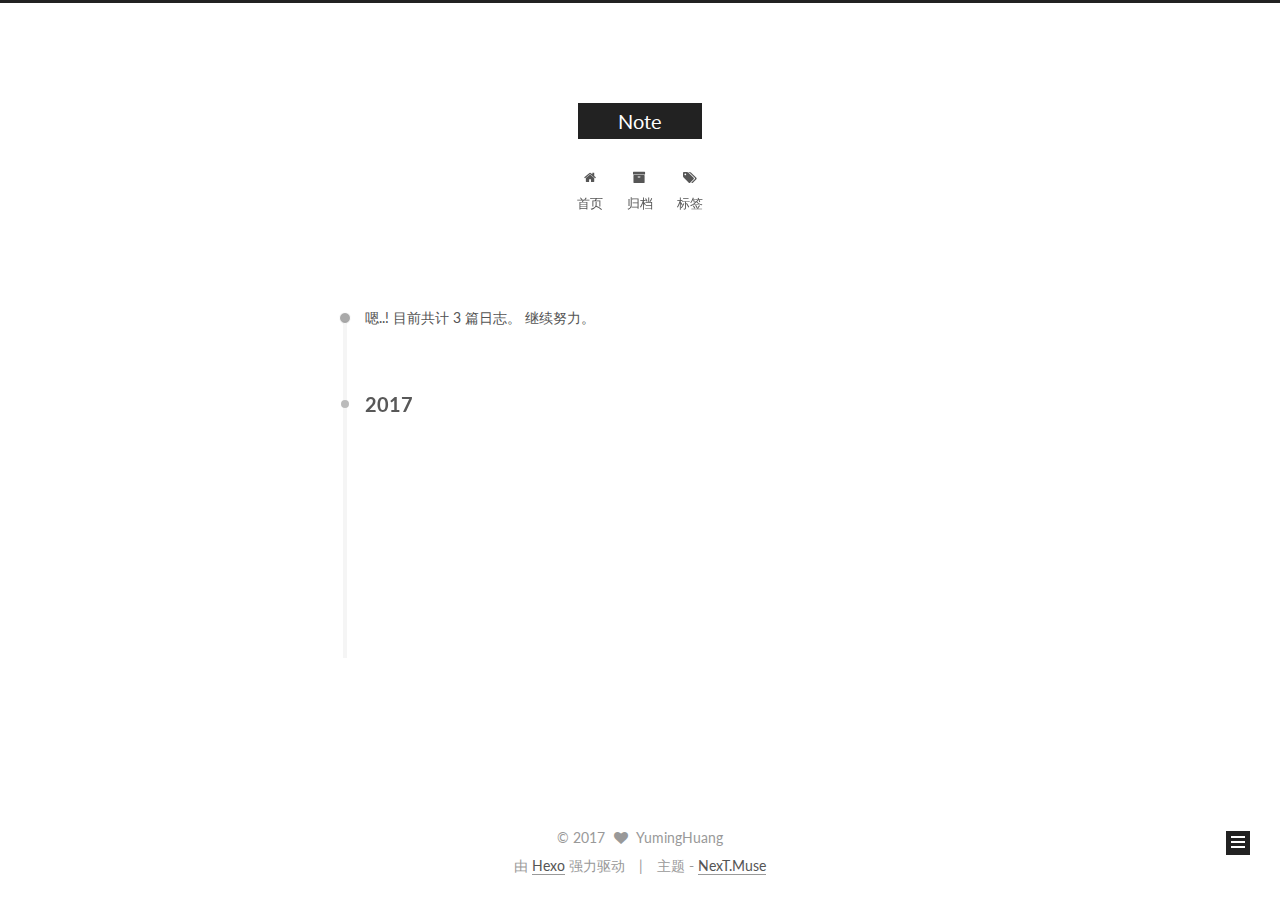
<file: archives/2017/03/index.html>
<!doctype html>



  


<html class="theme-next muse use-motion" lang="zh-Hans">
<head>
  <meta charset="UTF-8"/>
<meta http-equiv="X-UA-Compatible" content="IE=edge" />
<meta name="viewport" content="width=device-width, initial-scale=1, maximum-scale=1"/>



<meta http-equiv="Cache-Control" content="no-transform" />
<meta http-equiv="Cache-Control" content="no-siteapp" />















  
  
  <link href="/lib/fancybox/source/jquery.fancybox.css?v=2.1.5" rel="stylesheet" type="text/css" />




  
  
  
  

  
    
    
  

  

  

  

  

  
    
    
    <link href="//fonts.googleapis.com/css?family=Lato:300,300italic,400,400italic,700,700italic&subset=latin,latin-ext" rel="stylesheet" type="text/css">
  






<link href="/lib/font-awesome/css/font-awesome.min.css?v=4.6.2" rel="stylesheet" type="text/css" />

<link href="/css/main.css?v=5.1.0" rel="stylesheet" type="text/css" />


  <meta name="keywords" content="Hexo, NexT" />








  <link rel="shortcut icon" type="image/x-icon" href="/favicon.ico?v=5.1.0" />






<meta property="og:type" content="website">
<meta property="og:title" content="Note">
<meta property="og:url" content="https://yoursite.com/archives/2017/03/index.html">
<meta property="og:site_name" content="Note">
<meta name="twitter:card" content="summary">
<meta name="twitter:title" content="Note">



<script type="text/javascript" id="hexo.configurations">
  var NexT = window.NexT || {};
  var CONFIG = {
    root: '/',
    scheme: 'Muse',
    sidebar: {"position":"left","display":"post","offset":12,"offset_float":0,"b2t":false,"scrollpercent":false},
    fancybox: true,
    motion: true,
    duoshuo: {
      userId: '0',
      author: '博主'
    },
    algolia: {
      applicationID: '',
      apiKey: '',
      indexName: '',
      hits: {"per_page":10},
      labels: {"input_placeholder":"Search for Posts","hits_empty":"We didn't find any results for the search: ${query}","hits_stats":"${hits} results found in ${time} ms"}
    }
  };
</script>



  <link rel="canonical" href="https://yoursite.com/archives/2017/03/"/>





  <title> 归档 | Note </title>
</head>

<body itemscope itemtype="http://schema.org/WebPage" lang="zh-Hans">

  














  
  
    
  

  <div class="container one-collumn sidebar-position-left  page-archive  ">
    <div class="headband"></div>

    <header id="header" class="header" itemscope itemtype="http://schema.org/WPHeader">
      <div class="header-inner"><div class="site-brand-wrapper">
  <div class="site-meta ">
    

    <div class="custom-logo-site-title">
      <a href="/"  class="brand" rel="start">
        <span class="logo-line-before"><i></i></span>
        <span class="site-title">Note</span>
        <span class="logo-line-after"><i></i></span>
      </a>
    </div>
      
        <p class="site-subtitle"></p>
      
  </div>

  <div class="site-nav-toggle">
    <button>
      <span class="btn-bar"></span>
      <span class="btn-bar"></span>
      <span class="btn-bar"></span>
    </button>
  </div>
</div>

<nav class="site-nav">
  

  
    <ul id="menu" class="menu">
      
        
        <li class="menu-item menu-item-home">
          <a href="/" rel="section">
            
              <i class="menu-item-icon fa fa-fw fa-home"></i> <br />
            
            首页
          </a>
        </li>
      
        
        <li class="menu-item menu-item-archives">
          <a href="/archives" rel="section">
            
              <i class="menu-item-icon fa fa-fw fa-archive"></i> <br />
            
            归档
          </a>
        </li>
      
        
        <li class="menu-item menu-item-tags">
          <a href="/tags" rel="section">
            
              <i class="menu-item-icon fa fa-fw fa-tags"></i> <br />
            
            标签
          </a>
        </li>
      

      
    </ul>
  

  
</nav>



 </div>
    </header>

    <main id="main" class="main">
      <div class="main-inner">
        <div class="content-wrap">
          <div id="content" class="content">
            

  <section id="posts" class="posts-collapse">
    <span class="archive-move-on"></span>

    <span class="archive-page-counter">
      
      
      
        
      
      嗯..! 目前共计 3 篇日志。 继续努力。
    </span>

    

      
      
      

      
        
        <div class="collection-title">
          <h2 class="archive-year motion-element" id="archive-year-2017">2017</h2>
        </div>
      
      

      

  <article class="post post-type-normal" itemscope itemtype="http://schema.org/Article">
    <header class="post-header">

      <h1 class="post-title">
        
            <a class="post-title-link" href="/2017/03/18/My-New-Post/" itemprop="url">
              
                <span itemprop="name">My New Post</span>
              
            </a>
        
      </h1>

      <div class="post-meta">
        <time class="post-time" itemprop="dateCreated"
              datetime="2017-03-18T16:36:30+08:00"
              content="2017-03-18" >
          03-18
        </time>
      </div>

    </header>
  </article>



    

      
      
      

      
      

      

  <article class="post post-type-normal" itemscope itemtype="http://schema.org/Article">
    <header class="post-header">

      <h1 class="post-title">
        
            <a class="post-title-link" href="/2017/03/18/Frist/" itemprop="url">
              
                <span itemprop="name">First</span>
              
            </a>
        
      </h1>

      <div class="post-meta">
        <time class="post-time" itemprop="dateCreated"
              datetime="2017-03-18T13:29:34+08:00"
              content="2017-03-18" >
          03-18
        </time>
      </div>

    </header>
  </article>



    

      
      
      

      
      

      

  <article class="post post-type-normal" itemscope itemtype="http://schema.org/Article">
    <header class="post-header">

      <h1 class="post-title">
        
            <a class="post-title-link" href="/2017/03/18/hello-world/" itemprop="url">
              
                <span itemprop="name">Hello World</span>
              
            </a>
        
      </h1>

      <div class="post-meta">
        <time class="post-time" itemprop="dateCreated"
              datetime="2017-03-18T12:22:18+08:00"
              content="2017-03-18" >
          03-18
        </time>
      </div>

    </header>
  </article>



    

  </section>

  


          
          </div>
          


          

        </div>
        
          
  
  <div class="sidebar-toggle">
    <div class="sidebar-toggle-line-wrap">
      <span class="sidebar-toggle-line sidebar-toggle-line-first"></span>
      <span class="sidebar-toggle-line sidebar-toggle-line-middle"></span>
      <span class="sidebar-toggle-line sidebar-toggle-line-last"></span>
    </div>
  </div>

  <aside id="sidebar" class="sidebar">
    <div class="sidebar-inner">

      

      

      <section class="site-overview sidebar-panel sidebar-panel-active">
        <div class="site-author motion-element" itemprop="author" itemscope itemtype="http://schema.org/Person">
          <img class="site-author-image" itemprop="image"
               src="/images/avatar.gif"
               alt="YumingHuang" />
          <p class="site-author-name" itemprop="name">YumingHuang</p>
           
              <p class="site-description motion-element" itemprop="description"></p>
          
        </div>
        <nav class="site-state motion-element">

          
            <div class="site-state-item site-state-posts">
              <a href="/archives">
                <span class="site-state-item-count">3</span>
                <span class="site-state-item-name">日志</span>
              </a>
            </div>
          

          

          

        </nav>

        

        <div class="links-of-author motion-element">
          
        </div>

        
        

        
        

        


      </section>

      

      

    </div>
  </aside>


        
      </div>
    </main>

    <footer id="footer" class="footer">
      <div class="footer-inner">
        <div class="copyright" >
  
  &copy; 
  <span itemprop="copyrightYear">2017</span>
  <span class="with-love">
    <i class="fa fa-heart"></i>
  </span>
  <span class="author" itemprop="copyrightHolder">YumingHuang</span>
</div>


<div class="powered-by">
  由 <a class="theme-link" href="https://hexo.io">Hexo</a> 强力驱动
</div>

<div class="theme-info">
  主题 -
  <a class="theme-link" href="https://github.com/iissnan/hexo-theme-next">
    NexT.Muse
  </a>
</div>


        

        
      </div>
    </footer>

    
      <div class="back-to-top">
        <i class="fa fa-arrow-up"></i>
        
      </div>
    
    
  </div>

  

<script type="text/javascript">
  if (Object.prototype.toString.call(window.Promise) !== '[object Function]') {
    window.Promise = null;
  }
</script>









  




  
  <script type="text/javascript" src="/lib/jquery/index.js?v=2.1.3"></script>

  
  <script type="text/javascript" src="/lib/fastclick/lib/fastclick.min.js?v=1.0.6"></script>

  
  <script type="text/javascript" src="/lib/jquery_lazyload/jquery.lazyload.js?v=1.9.7"></script>

  
  <script type="text/javascript" src="/lib/velocity/velocity.min.js?v=1.2.1"></script>

  
  <script type="text/javascript" src="/lib/velocity/velocity.ui.min.js?v=1.2.1"></script>

  
  <script type="text/javascript" src="/lib/fancybox/source/jquery.fancybox.pack.js?v=2.1.5"></script>


  


  <script type="text/javascript" src="/js/src/utils.js?v=5.1.0"></script>

  <script type="text/javascript" src="/js/src/motion.js?v=5.1.0"></script>



  
  

  
  
    <script type="text/javascript" id="motion.page.archive">
      $('.archive-year').velocity('transition.slideLeftIn');
    </script>
  


  


  <script type="text/javascript" src="/js/src/bootstrap.js?v=5.1.0"></script>



  



  




	





  





  





  



  
  

  

  

  

  


  

</body>
</html>
</file>
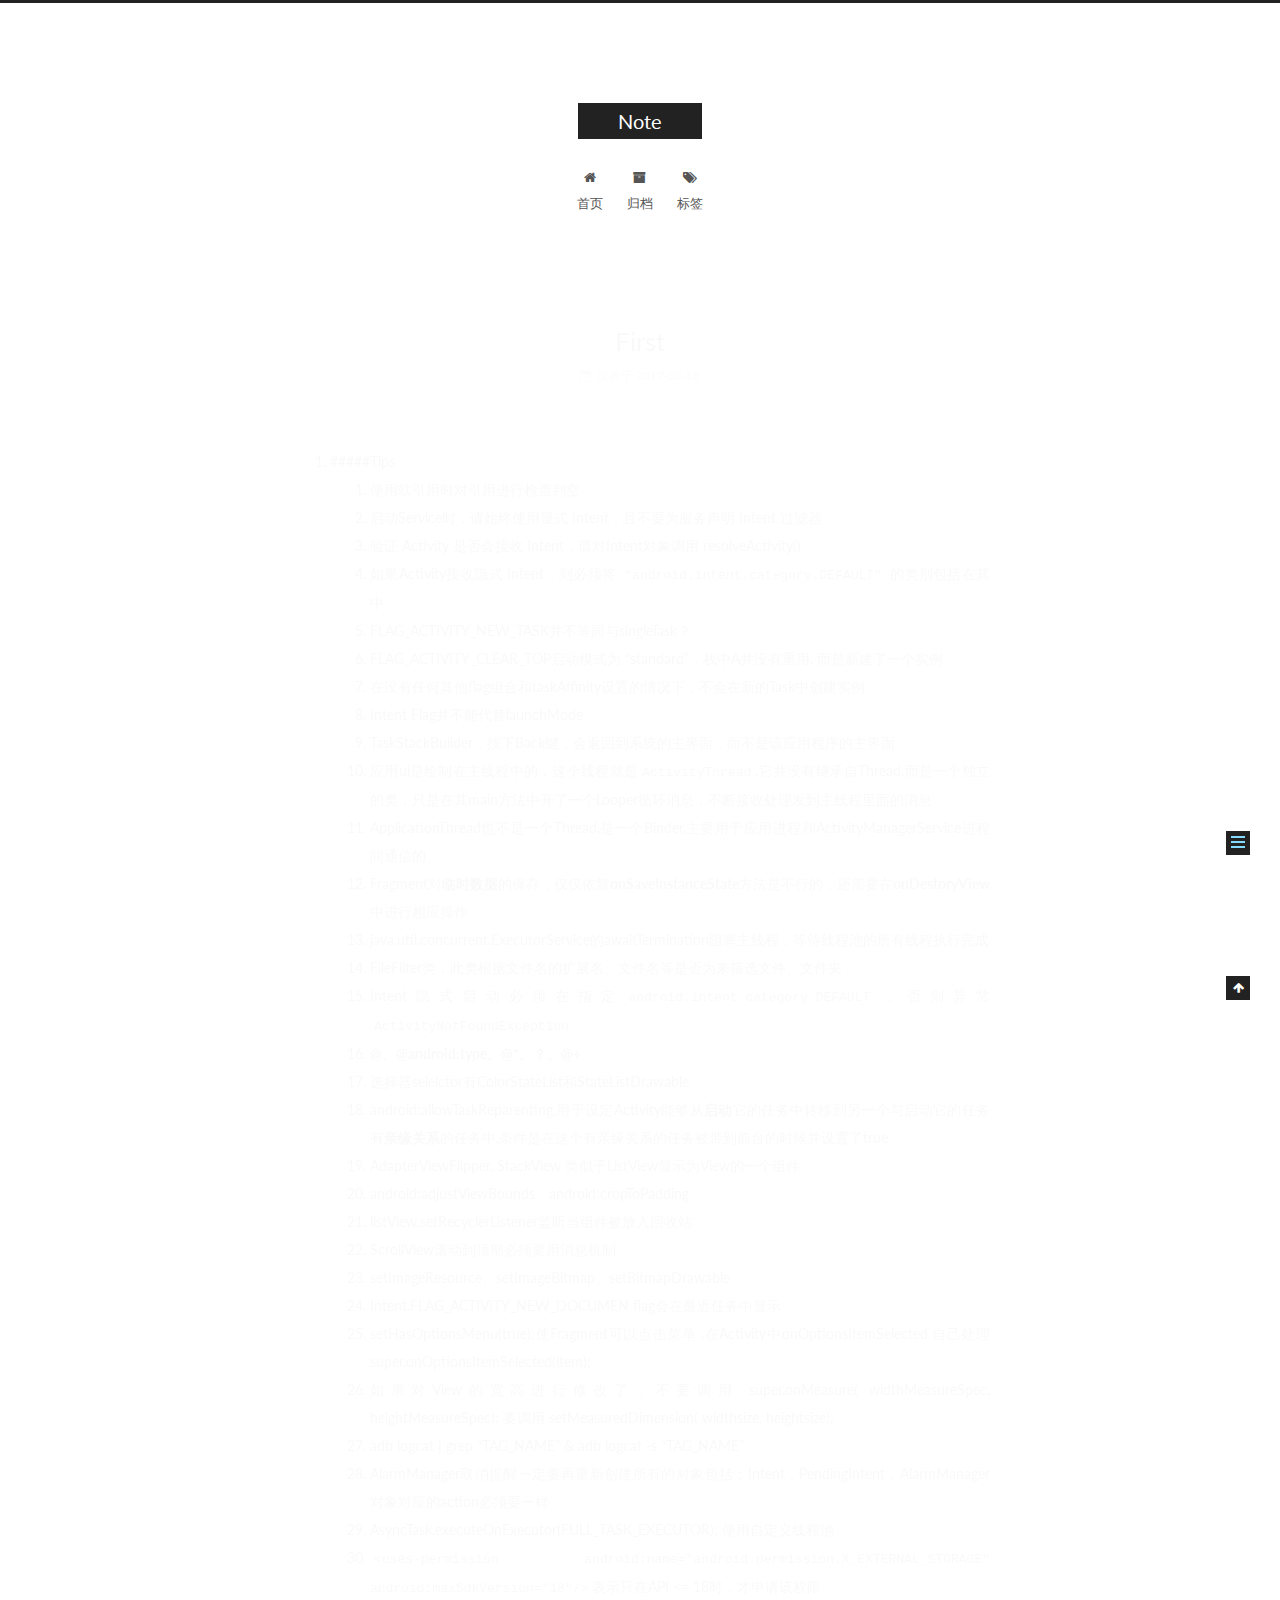
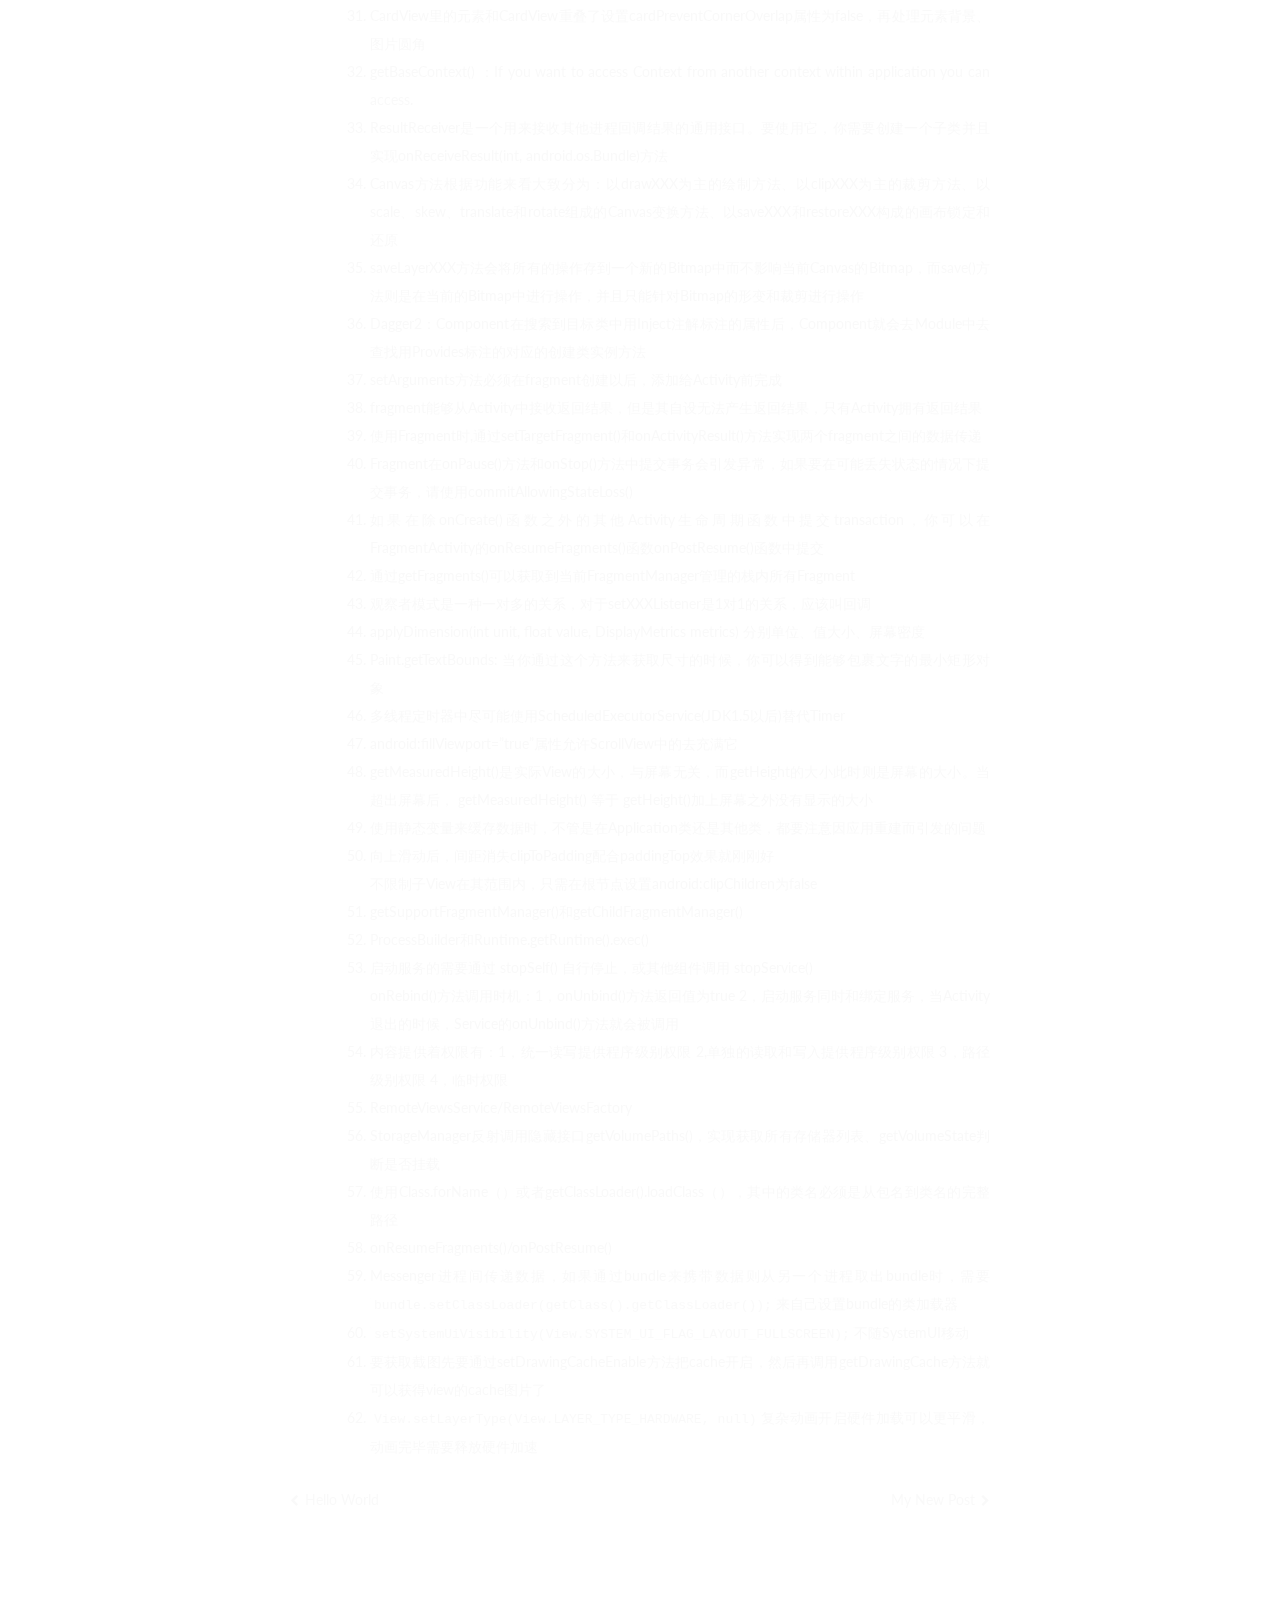
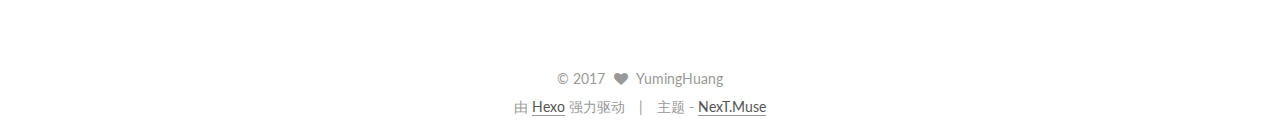
<file: 2017/03/18/Frist/index.html>
<!doctype html>



  


<html class="theme-next muse use-motion" lang="zh-Hans">
<head>
  <meta charset="UTF-8"/>
<meta http-equiv="X-UA-Compatible" content="IE=edge" />
<meta name="viewport" content="width=device-width, initial-scale=1, maximum-scale=1"/>



<meta http-equiv="Cache-Control" content="no-transform" />
<meta http-equiv="Cache-Control" content="no-siteapp" />















  
  
  <link href="/lib/fancybox/source/jquery.fancybox.css?v=2.1.5" rel="stylesheet" type="text/css" />




  
  
  
  

  
    
    
  

  

  

  

  

  
    
    
    <link href="//fonts.googleapis.com/css?family=Lato:300,300italic,400,400italic,700,700italic&subset=latin,latin-ext" rel="stylesheet" type="text/css">
  






<link href="/lib/font-awesome/css/font-awesome.min.css?v=4.6.2" rel="stylesheet" type="text/css" />

<link href="/css/main.css?v=5.1.0" rel="stylesheet" type="text/css" />


  <meta name="keywords" content="Hexo, NexT" />








  <link rel="shortcut icon" type="image/x-icon" href="/favicon.ico?v=5.1.0" />






<meta name="description" content="#####Tips
使用软引用时对引用进行检查判空
启动Service时，请始终使用显式 Intent，且不要为服务声明 Intent 过滤器
验证 Activity 是否会接收 Intent，请对Intent对象调用 resolveActivity()
如果Activity接收隐式 Intent，则必须将 &amp;quot;android.intent.category.DEFAULT&amp;quot;">
<meta property="og:type" content="article">
<meta property="og:title" content="First">
<meta property="og:url" content="https://yoursite.com/2017/03/18/Frist/index.html">
<meta property="og:site_name" content="Note">
<meta property="og:description" content="#####Tips
使用软引用时对引用进行检查判空
启动Service时，请始终使用显式 Intent，且不要为服务声明 Intent 过滤器
验证 Activity 是否会接收 Intent，请对Intent对象调用 resolveActivity()
如果Activity接收隐式 Intent，则必须将 &amp;quot;android.intent.category.DEFAULT&amp;quot;">
<meta property="og:updated_time" content="2017-03-18T05:29:34.000Z">
<meta name="twitter:card" content="summary">
<meta name="twitter:title" content="First">
<meta name="twitter:description" content="#####Tips
使用软引用时对引用进行检查判空
启动Service时，请始终使用显式 Intent，且不要为服务声明 Intent 过滤器
验证 Activity 是否会接收 Intent，请对Intent对象调用 resolveActivity()
如果Activity接收隐式 Intent，则必须将 &amp;quot;android.intent.category.DEFAULT&amp;quot;">



<script type="text/javascript" id="hexo.configurations">
  var NexT = window.NexT || {};
  var CONFIG = {
    root: '/',
    scheme: 'Muse',
    sidebar: {"position":"left","display":"post","offset":12,"offset_float":0,"b2t":false,"scrollpercent":false},
    fancybox: true,
    motion: true,
    duoshuo: {
      userId: '0',
      author: '博主'
    },
    algolia: {
      applicationID: '',
      apiKey: '',
      indexName: '',
      hits: {"per_page":10},
      labels: {"input_placeholder":"Search for Posts","hits_empty":"We didn't find any results for the search: ${query}","hits_stats":"${hits} results found in ${time} ms"}
    }
  };
</script>



  <link rel="canonical" href="https://yoursite.com/2017/03/18/Frist/"/>





  <title> First | Note </title>
</head>

<body itemscope itemtype="http://schema.org/WebPage" lang="zh-Hans">

  














  
  
    
  

  <div class="container one-collumn sidebar-position-left page-post-detail ">
    <div class="headband"></div>

    <header id="header" class="header" itemscope itemtype="http://schema.org/WPHeader">
      <div class="header-inner"><div class="site-brand-wrapper">
  <div class="site-meta ">
    

    <div class="custom-logo-site-title">
      <a href="/"  class="brand" rel="start">
        <span class="logo-line-before"><i></i></span>
        <span class="site-title">Note</span>
        <span class="logo-line-after"><i></i></span>
      </a>
    </div>
      
        <p class="site-subtitle"></p>
      
  </div>

  <div class="site-nav-toggle">
    <button>
      <span class="btn-bar"></span>
      <span class="btn-bar"></span>
      <span class="btn-bar"></span>
    </button>
  </div>
</div>

<nav class="site-nav">
  

  
    <ul id="menu" class="menu">
      
        
        <li class="menu-item menu-item-home">
          <a href="/" rel="section">
            
              <i class="menu-item-icon fa fa-fw fa-home"></i> <br />
            
            首页
          </a>
        </li>
      
        
        <li class="menu-item menu-item-archives">
          <a href="/archives" rel="section">
            
              <i class="menu-item-icon fa fa-fw fa-archive"></i> <br />
            
            归档
          </a>
        </li>
      
        
        <li class="menu-item menu-item-tags">
          <a href="/tags" rel="section">
            
              <i class="menu-item-icon fa fa-fw fa-tags"></i> <br />
            
            标签
          </a>
        </li>
      

      
    </ul>
  

  
</nav>



 </div>
    </header>

    <main id="main" class="main">
      <div class="main-inner">
        <div class="content-wrap">
          <div id="content" class="content">
            

  <div id="posts" class="posts-expand">
    

  

  
  
  

  <article class="post post-type-normal " itemscope itemtype="http://schema.org/Article">
    <link itemprop="mainEntityOfPage" href="https://yoursite.com/2017/03/18/Frist/">

    <span hidden itemprop="author" itemscope itemtype="http://schema.org/Person">
      <meta itemprop="name" content="YumingHuang">
      <meta itemprop="description" content="">
      <meta itemprop="image" content="/images/avatar.gif">
    </span>

    <span hidden itemprop="publisher" itemscope itemtype="http://schema.org/Organization">
      <meta itemprop="name" content="Note">
    </span>

    
      <header class="post-header">

        
        
          <h1 class="post-title" itemprop="name headline">
            
            
              
                First
              
            
          </h1>
        

        <div class="post-meta">
          <span class="post-time">
            
              <span class="post-meta-item-icon">
                <i class="fa fa-calendar-o"></i>
              </span>
              
                <span class="post-meta-item-text">发表于</span>
              
              <time title="创建于" itemprop="dateCreated datePublished" datetime="2017-03-18T13:29:34+08:00">
                2017-03-18
              </time>
            

            

            
          </span>

          

          
            
          

          
          

          

          

          

        </div>
      </header>
    


    <div class="post-body" itemprop="articleBody">

      
      

      
        <ol>
<li>#####Tips<ol>
<li>使用软引用时对引用进行检查判空</li>
<li>启动Service时，请始终使用显式 Intent，且不要为服务声明 Intent 过滤器</li>
<li>验证 Activity 是否会接收 Intent，请对Intent对象调用 resolveActivity()</li>
<li>如果Activity接收隐式 Intent，则必须将 <code>&quot;android.intent.category.DEFAULT&quot;</code> 的类别包括在其 <intent-filter>中</intent-filter></li>
<li>FLAG_ACTIVITY_NEW_TASK并不等同与singleTask？</li>
<li>FLAG_ACTIVITY_CLEAR_TOP启动模式为 “standard”，栈中A并没有重用, 而是新建了一个实例</li>
<li>在没有任何其他flag组合和taskAffinity设置的情况下，不会在新的Task中创建实例</li>
<li>Intent Flag并不能代替launchMode</li>
<li>TaskStackBuilder，按下Back键，会返回到系统的主界面，而不是该应用程序的主界面</li>
<li>应用ui是绘制在主线程中的，这个线程就是<code>ActivityThread</code>,它并没有继承自Thread,而是一个独立的类，只是在其main方法中开了一个Looper循环消息，不断接收处理发到主线程里面的消息</li>
<li>ApplicationThread也不是一个Thread,是一个Binder,主要用于应用进程和ActivityManagerService进程间通信的</li>
<li>Fragment对<strong>临时数据</strong>的保存，仅仅依靠<strong>onSaveInstanceState</strong>方法是不行的，还需要在<strong>onDestoryView</strong>中进行相应操作</li>
<li>java.util.concurrent.ExecutorService的awaitTermination阻塞主线程，等待线程池的所有线程执行完成</li>
<li>FileFilter类，此类根据文件名的扩展名、文件名等是否为来筛选文件、文件夹</li>
<li>Intent隐式启动必须在指定<code>android.intent.category.DEFAULT</code>，否则异常<code>ActivityNotFoundException</code></li>
<li><strong>@、@android:type、@*、？、@+</strong></li>
<li>选择器selelctor有ColorStateList和StateListDrawable</li>
<li>android:allowTaskReparenting,用于设定Activity能够从<strong>启动</strong>它的任务中转移到另一个与启动它的任务有<strong>亲缘关系</strong>的任务中,条件是在这个有亲缘关系的任务被带到前台的时候并设置了true</li>
<li>AdapterViewFlipper, StackView 类似于ListView显示为View的一个组件</li>
<li>android:adjustViewBounds、android:cropToPadding</li>
<li>listView.setRecyclerListener监听当组件被放入回收站</li>
<li>ScrollView滚动到顶部必须要用消息机制</li>
<li>setImageResource、setImageBitmap、setBitmapDrawable</li>
<li>Intent.FLAG_ACTIVITY_NEW_DOCUMEN  flag会在最近任务中显示 </li>
<li>setHasOptionsMenu(true);使Fragment可以点击菜单 ,在Activity中onOptionsItemSelected 自己处理super.onOptionsItemSelected(item);   </li>
<li>如果对View的宽高进行修改了，不要调用 super.onMeasure( widthMeasureSpec, heightMeasureSpec); 要调用 setMeasuredDimension( widthsize, heightsize);</li>
<li>adb logcat | grep “TAG_NAME” &amp; adb logcat -s “TAG_NAME”</li>
<li>AlarmManager取消提醒一定要再重新创建所有的对象包括：Intent，PendingIntent，AlarmManager对象对应的action必须要一样</li>
<li>AsyncTask.executeOnExecutor(FULL_TASK_EXECUTOR); 使用自定义线程池</li>
<li><code>&lt;uses-permission android:name=&quot;android.permission.X_EXTERNAL_STORAGE&quot;
android:maxSdkVersion=&quot;18&quot;/&gt;</code>表示只在API &lt;= 18时，才申请该权限</li>
<li>CardView里的元素和CardView重叠了设置cardPreventCornerOverlap属性为false，再处理元素背景、图片圆角</li>
<li>getBaseContext() ：If you want to access Context from another context within application you can access.</li>
<li>ResultReceiver是一个用来接收其他进程回调结果的通用接口。要使用它，你需要创建一个子类并且实现onReceiveResult(int, android.os.Bundle)方法 </li>
<li>Canvas方法根据功能来看大致分为：以drawXXX为主的绘制方法、以clipXXX为主的裁剪方法、以scale、skew、translate和rotate组成的Canvas变换方法、以saveXXX和restoreXXX构成的画布锁定和还原</li>
<li>saveLayerXXX方法会将所有的操作存到一个新的Bitmap中而不影响当前Canvas的Bitmap，而save()方法则是在当前的Bitmap中进行操作，并且只能针对Bitmap的形变和裁剪进行操作</li>
<li>Dagger2：Component在搜索到目标类中用Inject注解标注的属性后，Component就会去Module中去查找用Provides标注的对应的创建类实例方法</li>
<li>setArguments方法必须在fragment创建以后，添加给Activity前完成</li>
<li>fragment能够从Activity中接收返回结果，但是其自设无法产生返回结果，只有Activity拥有返回结果</li>
<li>使用Fragment时,通过setTargetFragment()和onActivityResult()方法实现两个fragment之间的数据传递</li>
<li>Fragment在onPause()方法和onStop()方法中提交事务会引发异常，如果要在可能丢失状态的情况下提交事务，请使用commitAllowingStateLoss()</li>
<li>如果在除onCreate()函数之外的其他Activity生命周期函数中提交transaction，你可以在FragmentActivity的onResumeFragments()函数onPostResume()函数中提交</li>
<li>通过getFragments()可以获取到当前FragmentManager管理的栈内所有Fragment</li>
<li>观察者模式是一种一对多的关系，对于setXXXListener是1对1的关系，应该叫回调</li>
<li>applyDimension(int unit, float value,  DisplayMetrics metrics) 分别单位、值大小、屏幕密度</li>
<li>Paint.getTextBounds: 当你通过这个方法来获取尺寸的时候，你可以得到能够包裹文字的最小矩形对象</li>
<li>多线程定时器中尽可能使用ScheduledExecutorService(JDK1.5以后)替代Timer</li>
<li>android:fillViewport=”true”属性允许ScrollView中的去充满它</li>
<li>getMeasuredHeight()是实际View的大小，与屏幕无关，而getHeight的大小此时则是屏幕的大小。当超出屏幕后， getMeasuredHeight() 等于 getHeight()加上屏幕之外没有显示的大小</li>
<li>使用静态变量来缓存数据时，不管是在Application类还是其他类，都要注意因应用重建而引发的问题</li>
<li>向上滑动后，间距消失clipToPadding配合paddingTop效果就刚刚好<br>不限制子View在其范围内，只需在根节点设置android:clipChildren为false</li>
<li>getSupportFragmentManager()和getChildFragmentManager()</li>
<li>ProcessBuilder和Runtime.getRuntime().exec()</li>
<li>启动服务的需要通过 stopSelf() 自行停止，或其他组件调用 stopService()<br>onRebind()方法调用时机：1，onUnbind()方法返回值为true 2，启动服务同时和绑定服务，当Activity退出的时候，Service的onUnbind()方法就会被调用</li>
<li>内容提供着权限有：1，统一读写提供程序级别权限 2,单独的读取和写入提供程序级别权限 3，路径级别权限 4，临时权限</li>
<li>RemoteViewsService/RemoteViewsFactory</li>
<li>StorageManager反射调用隐藏接口getVolumePaths()，实现获取所有存储器列表、getVolumeState判断是否挂载</li>
<li>使用Class.forName（）或者getClassLoader().loadClass（），其中的类名必须是从包名到类名的完整路径</li>
<li>onResumeFragments()/onPostResume()</li>
<li>Messenger进程间传递数据，如果通过bundle来携带数据则从另一个进程取出bundle时，需要<code>bundle.setClassLoader(getClass().getClassLoader());</code>来自己设置bundle的类加载器</li>
<li><code>setSystemUiVisibility(View.SYSTEM_UI_FLAG_LAYOUT_FULLSCREEN);</code>不随SystemUI移动</li>
<li>要获取截图先要通过setDrawingCacheEnable方法把cache开启，然后再调用getDrawingCache方法就可以获得view的cache图片了</li>
<li><code>View.setLayerType(View.LAYER_TYPE_HARDWARE, null)</code>复杂动画开启硬件加载可以更平滑，动画完毕需要释放硬件加速</li>
</ol>
</li>
</ol>

      
    </div>

    <div>
      
        

      
    </div>

    <div>
      
        

      
    </div>

    <div>
      
        

      
    </div>

    <footer class="post-footer">
      

      
        
      

      
        <div class="post-nav">
          <div class="post-nav-next post-nav-item">
            
              <a href="/2017/03/18/hello-world/" rel="next" title="Hello World">
                <i class="fa fa-chevron-left"></i> Hello World
              </a>
            
          </div>

          <span class="post-nav-divider"></span>

          <div class="post-nav-prev post-nav-item">
            
              <a href="/2017/03/18/My-New-Post/" rel="prev" title="My New Post">
                My New Post <i class="fa fa-chevron-right"></i>
              </a>
            
          </div>
        </div>
      

      
      
    </footer>
  </article>



    <div class="post-spread">
      
    </div>
  </div>

          
          </div>
          


          
  <div class="comments" id="comments">
    
  </div>


        </div>
        
          
  
  <div class="sidebar-toggle">
    <div class="sidebar-toggle-line-wrap">
      <span class="sidebar-toggle-line sidebar-toggle-line-first"></span>
      <span class="sidebar-toggle-line sidebar-toggle-line-middle"></span>
      <span class="sidebar-toggle-line sidebar-toggle-line-last"></span>
    </div>
  </div>

  <aside id="sidebar" class="sidebar">
    <div class="sidebar-inner">

      

      

      <section class="site-overview sidebar-panel sidebar-panel-active">
        <div class="site-author motion-element" itemprop="author" itemscope itemtype="http://schema.org/Person">
          <img class="site-author-image" itemprop="image"
               src="/images/avatar.gif"
               alt="YumingHuang" />
          <p class="site-author-name" itemprop="name">YumingHuang</p>
           
              <p class="site-description motion-element" itemprop="description"></p>
          
        </div>
        <nav class="site-state motion-element">

          
            <div class="site-state-item site-state-posts">
              <a href="/archives">
                <span class="site-state-item-count">3</span>
                <span class="site-state-item-name">日志</span>
              </a>
            </div>
          

          

          

        </nav>

        

        <div class="links-of-author motion-element">
          
        </div>

        
        

        
        

        


      </section>

      

      

    </div>
  </aside>


        
      </div>
    </main>

    <footer id="footer" class="footer">
      <div class="footer-inner">
        <div class="copyright" >
  
  &copy; 
  <span itemprop="copyrightYear">2017</span>
  <span class="with-love">
    <i class="fa fa-heart"></i>
  </span>
  <span class="author" itemprop="copyrightHolder">YumingHuang</span>
</div>


<div class="powered-by">
  由 <a class="theme-link" href="https://hexo.io">Hexo</a> 强力驱动
</div>

<div class="theme-info">
  主题 -
  <a class="theme-link" href="https://github.com/iissnan/hexo-theme-next">
    NexT.Muse
  </a>
</div>


        

        
      </div>
    </footer>

    
      <div class="back-to-top">
        <i class="fa fa-arrow-up"></i>
        
      </div>
    
    
  </div>

  

<script type="text/javascript">
  if (Object.prototype.toString.call(window.Promise) !== '[object Function]') {
    window.Promise = null;
  }
</script>









  




  
  <script type="text/javascript" src="/lib/jquery/index.js?v=2.1.3"></script>

  
  <script type="text/javascript" src="/lib/fastclick/lib/fastclick.min.js?v=1.0.6"></script>

  
  <script type="text/javascript" src="/lib/jquery_lazyload/jquery.lazyload.js?v=1.9.7"></script>

  
  <script type="text/javascript" src="/lib/velocity/velocity.min.js?v=1.2.1"></script>

  
  <script type="text/javascript" src="/lib/velocity/velocity.ui.min.js?v=1.2.1"></script>

  
  <script type="text/javascript" src="/lib/fancybox/source/jquery.fancybox.pack.js?v=2.1.5"></script>


  


  <script type="text/javascript" src="/js/src/utils.js?v=5.1.0"></script>

  <script type="text/javascript" src="/js/src/motion.js?v=5.1.0"></script>



  
  

  
  <script type="text/javascript" src="/js/src/scrollspy.js?v=5.1.0"></script>
<script type="text/javascript" src="/js/src/post-details.js?v=5.1.0"></script>



  


  <script type="text/javascript" src="/js/src/bootstrap.js?v=5.1.0"></script>



  



  




	





  





  





  



  
  

  

  

  

  


  

</body>
</html>
</file>
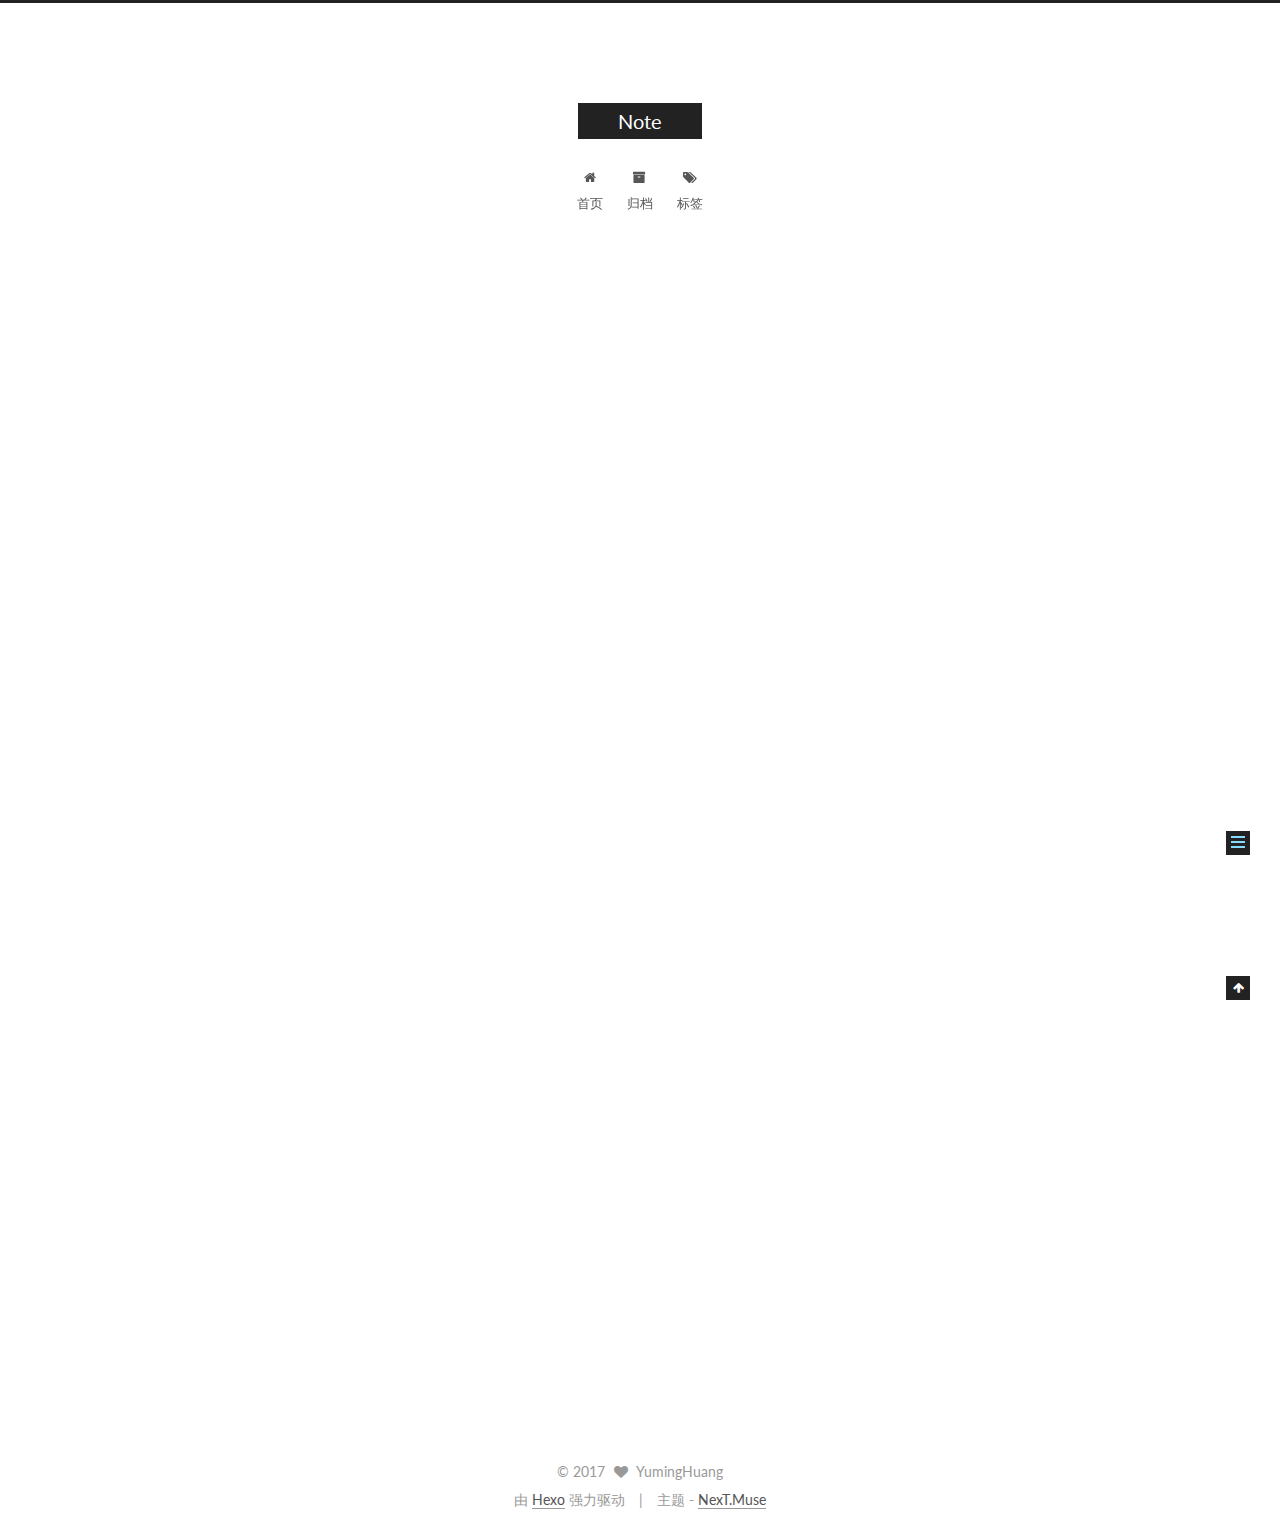
<file: 2017/03/18/hello-world/index.html>
<!doctype html>



  


<html class="theme-next muse use-motion" lang="zh-Hans">
<head>
  <meta charset="UTF-8"/>
<meta http-equiv="X-UA-Compatible" content="IE=edge" />
<meta name="viewport" content="width=device-width, initial-scale=1, maximum-scale=1"/>



<meta http-equiv="Cache-Control" content="no-transform" />
<meta http-equiv="Cache-Control" content="no-siteapp" />















  
  
  <link href="/lib/fancybox/source/jquery.fancybox.css?v=2.1.5" rel="stylesheet" type="text/css" />




  
  
  
  

  
    
    
  

  

  

  

  

  
    
    
    <link href="//fonts.googleapis.com/css?family=Lato:300,300italic,400,400italic,700,700italic&subset=latin,latin-ext" rel="stylesheet" type="text/css">
  






<link href="/lib/font-awesome/css/font-awesome.min.css?v=4.6.2" rel="stylesheet" type="text/css" />

<link href="/css/main.css?v=5.1.0" rel="stylesheet" type="text/css" />


  <meta name="keywords" content="Hexo, NexT" />








  <link rel="shortcut icon" type="image/x-icon" href="/favicon.ico?v=5.1.0" />






<meta name="description" content="Welcome to Hexo! This is your very first post. Check documentation for more info. If you get any problems when using Hexo, you can find the answer in troubleshooting or you can ask me on GitHub.
Quick">
<meta property="og:type" content="article">
<meta property="og:title" content="Hello World">
<meta property="og:url" content="https://yoursite.com/2017/03/18/hello-world/index.html">
<meta property="og:site_name" content="Note">
<meta property="og:description" content="Welcome to Hexo! This is your very first post. Check documentation for more info. If you get any problems when using Hexo, you can find the answer in troubleshooting or you can ask me on GitHub.
Quick">
<meta property="og:updated_time" content="2017-03-18T04:22:18.000Z">
<meta name="twitter:card" content="summary">
<meta name="twitter:title" content="Hello World">
<meta name="twitter:description" content="Welcome to Hexo! This is your very first post. Check documentation for more info. If you get any problems when using Hexo, you can find the answer in troubleshooting or you can ask me on GitHub.
Quick">



<script type="text/javascript" id="hexo.configurations">
  var NexT = window.NexT || {};
  var CONFIG = {
    root: '/',
    scheme: 'Muse',
    sidebar: {"position":"left","display":"post","offset":12,"offset_float":0,"b2t":false,"scrollpercent":false},
    fancybox: true,
    motion: true,
    duoshuo: {
      userId: '0',
      author: '博主'
    },
    algolia: {
      applicationID: '',
      apiKey: '',
      indexName: '',
      hits: {"per_page":10},
      labels: {"input_placeholder":"Search for Posts","hits_empty":"We didn't find any results for the search: ${query}","hits_stats":"${hits} results found in ${time} ms"}
    }
  };
</script>



  <link rel="canonical" href="https://yoursite.com/2017/03/18/hello-world/"/>





  <title> Hello World | Note </title>
</head>

<body itemscope itemtype="http://schema.org/WebPage" lang="zh-Hans">

  














  
  
    
  

  <div class="container one-collumn sidebar-position-left page-post-detail ">
    <div class="headband"></div>

    <header id="header" class="header" itemscope itemtype="http://schema.org/WPHeader">
      <div class="header-inner"><div class="site-brand-wrapper">
  <div class="site-meta ">
    

    <div class="custom-logo-site-title">
      <a href="/"  class="brand" rel="start">
        <span class="logo-line-before"><i></i></span>
        <span class="site-title">Note</span>
        <span class="logo-line-after"><i></i></span>
      </a>
    </div>
      
        <p class="site-subtitle"></p>
      
  </div>

  <div class="site-nav-toggle">
    <button>
      <span class="btn-bar"></span>
      <span class="btn-bar"></span>
      <span class="btn-bar"></span>
    </button>
  </div>
</div>

<nav class="site-nav">
  

  
    <ul id="menu" class="menu">
      
        
        <li class="menu-item menu-item-home">
          <a href="/" rel="section">
            
              <i class="menu-item-icon fa fa-fw fa-home"></i> <br />
            
            首页
          </a>
        </li>
      
        
        <li class="menu-item menu-item-archives">
          <a href="/archives" rel="section">
            
              <i class="menu-item-icon fa fa-fw fa-archive"></i> <br />
            
            归档
          </a>
        </li>
      
        
        <li class="menu-item menu-item-tags">
          <a href="/tags" rel="section">
            
              <i class="menu-item-icon fa fa-fw fa-tags"></i> <br />
            
            标签
          </a>
        </li>
      

      
    </ul>
  

  
</nav>



 </div>
    </header>

    <main id="main" class="main">
      <div class="main-inner">
        <div class="content-wrap">
          <div id="content" class="content">
            

  <div id="posts" class="posts-expand">
    

  

  
  
  

  <article class="post post-type-normal " itemscope itemtype="http://schema.org/Article">
    <link itemprop="mainEntityOfPage" href="https://yoursite.com/2017/03/18/hello-world/">

    <span hidden itemprop="author" itemscope itemtype="http://schema.org/Person">
      <meta itemprop="name" content="YumingHuang">
      <meta itemprop="description" content="">
      <meta itemprop="image" content="/images/avatar.gif">
    </span>

    <span hidden itemprop="publisher" itemscope itemtype="http://schema.org/Organization">
      <meta itemprop="name" content="Note">
    </span>

    
      <header class="post-header">

        
        
          <h1 class="post-title" itemprop="name headline">
            
            
              
                Hello World
              
            
          </h1>
        

        <div class="post-meta">
          <span class="post-time">
            
              <span class="post-meta-item-icon">
                <i class="fa fa-calendar-o"></i>
              </span>
              
                <span class="post-meta-item-text">发表于</span>
              
              <time title="创建于" itemprop="dateCreated datePublished" datetime="2017-03-18T12:22:18+08:00">
                2017-03-18
              </time>
            

            

            
          </span>

          

          
            
          

          
          

          

          

          

        </div>
      </header>
    


    <div class="post-body" itemprop="articleBody">

      
      

      
        <p>Welcome to <a href="https://hexo.io/" target="_blank" rel="external">Hexo</a>! This is your very first post. Check <a href="https://hexo.io/docs/" target="_blank" rel="external">documentation</a> for more info. If you get any problems when using Hexo, you can find the answer in <a href="https://hexo.io/docs/troubleshooting.html" target="_blank" rel="external">troubleshooting</a> or you can ask me on <a href="https://github.com/hexojs/hexo/issues" target="_blank" rel="external">GitHub</a>.</p>
<h2 id="Quick-Start"><a href="#Quick-Start" class="headerlink" title="Quick Start"></a>Quick Start</h2><h3 id="Create-a-new-post"><a href="#Create-a-new-post" class="headerlink" title="Create a new post"></a>Create a new post</h3><figure class="highlight bash"><table><tr><td class="gutter"><pre><div class="line">1</div></pre></td><td class="code"><pre><div class="line">$ hexo new <span class="string">"My New Post"</span></div></pre></td></tr></table></figure>
<p>More info: <a href="https://hexo.io/docs/writing.html" target="_blank" rel="external">Writing</a></p>
<h3 id="Run-server"><a href="#Run-server" class="headerlink" title="Run server"></a>Run server</h3><figure class="highlight bash"><table><tr><td class="gutter"><pre><div class="line">1</div></pre></td><td class="code"><pre><div class="line">$ hexo server</div></pre></td></tr></table></figure>
<p>More info: <a href="https://hexo.io/docs/server.html" target="_blank" rel="external">Server</a></p>
<h3 id="Generate-static-files"><a href="#Generate-static-files" class="headerlink" title="Generate static files"></a>Generate static files</h3><figure class="highlight bash"><table><tr><td class="gutter"><pre><div class="line">1</div></pre></td><td class="code"><pre><div class="line">$ hexo generate</div></pre></td></tr></table></figure>
<p>More info: <a href="https://hexo.io/docs/generating.html" target="_blank" rel="external">Generating</a></p>
<h3 id="Deploy-to-remote-sites"><a href="#Deploy-to-remote-sites" class="headerlink" title="Deploy to remote sites"></a>Deploy to remote sites</h3><figure class="highlight bash"><table><tr><td class="gutter"><pre><div class="line">1</div></pre></td><td class="code"><pre><div class="line">$ hexo deploy</div></pre></td></tr></table></figure>
<p>More info: <a href="https://hexo.io/docs/deployment.html" target="_blank" rel="external">Deployment</a></p>

      
    </div>

    <div>
      
        

      
    </div>

    <div>
      
        

      
    </div>

    <div>
      
        

      
    </div>

    <footer class="post-footer">
      

      
        
      

      
        <div class="post-nav">
          <div class="post-nav-next post-nav-item">
            
          </div>

          <span class="post-nav-divider"></span>

          <div class="post-nav-prev post-nav-item">
            
              <a href="/2017/03/18/Frist/" rel="prev" title="First">
                First <i class="fa fa-chevron-right"></i>
              </a>
            
          </div>
        </div>
      

      
      
    </footer>
  </article>



    <div class="post-spread">
      
    </div>
  </div>

          
          </div>
          


          
  <div class="comments" id="comments">
    
  </div>


        </div>
        
          
  
  <div class="sidebar-toggle">
    <div class="sidebar-toggle-line-wrap">
      <span class="sidebar-toggle-line sidebar-toggle-line-first"></span>
      <span class="sidebar-toggle-line sidebar-toggle-line-middle"></span>
      <span class="sidebar-toggle-line sidebar-toggle-line-last"></span>
    </div>
  </div>

  <aside id="sidebar" class="sidebar">
    <div class="sidebar-inner">

      

      
        <ul class="sidebar-nav motion-element">
          <li class="sidebar-nav-toc sidebar-nav-active" data-target="post-toc-wrap" >
            文章目录
          </li>
          <li class="sidebar-nav-overview" data-target="site-overview">
            站点概览
          </li>
        </ul>
      

      <section class="site-overview sidebar-panel">
        <div class="site-author motion-element" itemprop="author" itemscope itemtype="http://schema.org/Person">
          <img class="site-author-image" itemprop="image"
               src="/images/avatar.gif"
               alt="YumingHuang" />
          <p class="site-author-name" itemprop="name">YumingHuang</p>
           
              <p class="site-description motion-element" itemprop="description"></p>
          
        </div>
        <nav class="site-state motion-element">

          
            <div class="site-state-item site-state-posts">
              <a href="/archives">
                <span class="site-state-item-count">3</span>
                <span class="site-state-item-name">日志</span>
              </a>
            </div>
          

          

          

        </nav>

        

        <div class="links-of-author motion-element">
          
        </div>

        
        

        
        

        


      </section>

      
      <!--noindex-->
        <section class="post-toc-wrap motion-element sidebar-panel sidebar-panel-active">
          <div class="post-toc">

            
              
            

            
              <div class="post-toc-content"><ol class="nav"><li class="nav-item nav-level-2"><a class="nav-link" href="#Quick-Start"><span class="nav-number">1.</span> <span class="nav-text">Quick Start</span></a><ol class="nav-child"><li class="nav-item nav-level-3"><a class="nav-link" href="#Create-a-new-post"><span class="nav-number">1.1.</span> <span class="nav-text">Create a new post</span></a></li><li class="nav-item nav-level-3"><a class="nav-link" href="#Run-server"><span class="nav-number">1.2.</span> <span class="nav-text">Run server</span></a></li><li class="nav-item nav-level-3"><a class="nav-link" href="#Generate-static-files"><span class="nav-number">1.3.</span> <span class="nav-text">Generate static files</span></a></li><li class="nav-item nav-level-3"><a class="nav-link" href="#Deploy-to-remote-sites"><span class="nav-number">1.4.</span> <span class="nav-text">Deploy to remote sites</span></a></li></ol></li></ol></div>
            

          </div>
        </section>
      <!--/noindex-->
      

      

    </div>
  </aside>


        
      </div>
    </main>

    <footer id="footer" class="footer">
      <div class="footer-inner">
        <div class="copyright" >
  
  &copy; 
  <span itemprop="copyrightYear">2017</span>
  <span class="with-love">
    <i class="fa fa-heart"></i>
  </span>
  <span class="author" itemprop="copyrightHolder">YumingHuang</span>
</div>


<div class="powered-by">
  由 <a class="theme-link" href="https://hexo.io">Hexo</a> 强力驱动
</div>

<div class="theme-info">
  主题 -
  <a class="theme-link" href="https://github.com/iissnan/hexo-theme-next">
    NexT.Muse
  </a>
</div>


        

        
      </div>
    </footer>

    
      <div class="back-to-top">
        <i class="fa fa-arrow-up"></i>
        
      </div>
    
    
  </div>

  

<script type="text/javascript">
  if (Object.prototype.toString.call(window.Promise) !== '[object Function]') {
    window.Promise = null;
  }
</script>









  




  
  <script type="text/javascript" src="/lib/jquery/index.js?v=2.1.3"></script>

  
  <script type="text/javascript" src="/lib/fastclick/lib/fastclick.min.js?v=1.0.6"></script>

  
  <script type="text/javascript" src="/lib/jquery_lazyload/jquery.lazyload.js?v=1.9.7"></script>

  
  <script type="text/javascript" src="/lib/velocity/velocity.min.js?v=1.2.1"></script>

  
  <script type="text/javascript" src="/lib/velocity/velocity.ui.min.js?v=1.2.1"></script>

  
  <script type="text/javascript" src="/lib/fancybox/source/jquery.fancybox.pack.js?v=2.1.5"></script>


  


  <script type="text/javascript" src="/js/src/utils.js?v=5.1.0"></script>

  <script type="text/javascript" src="/js/src/motion.js?v=5.1.0"></script>



  
  

  
  <script type="text/javascript" src="/js/src/scrollspy.js?v=5.1.0"></script>
<script type="text/javascript" src="/js/src/post-details.js?v=5.1.0"></script>



  


  <script type="text/javascript" src="/js/src/bootstrap.js?v=5.1.0"></script>



  



  




	





  





  





  



  
  

  

  

  

  


  

</body>
</html>
</file>
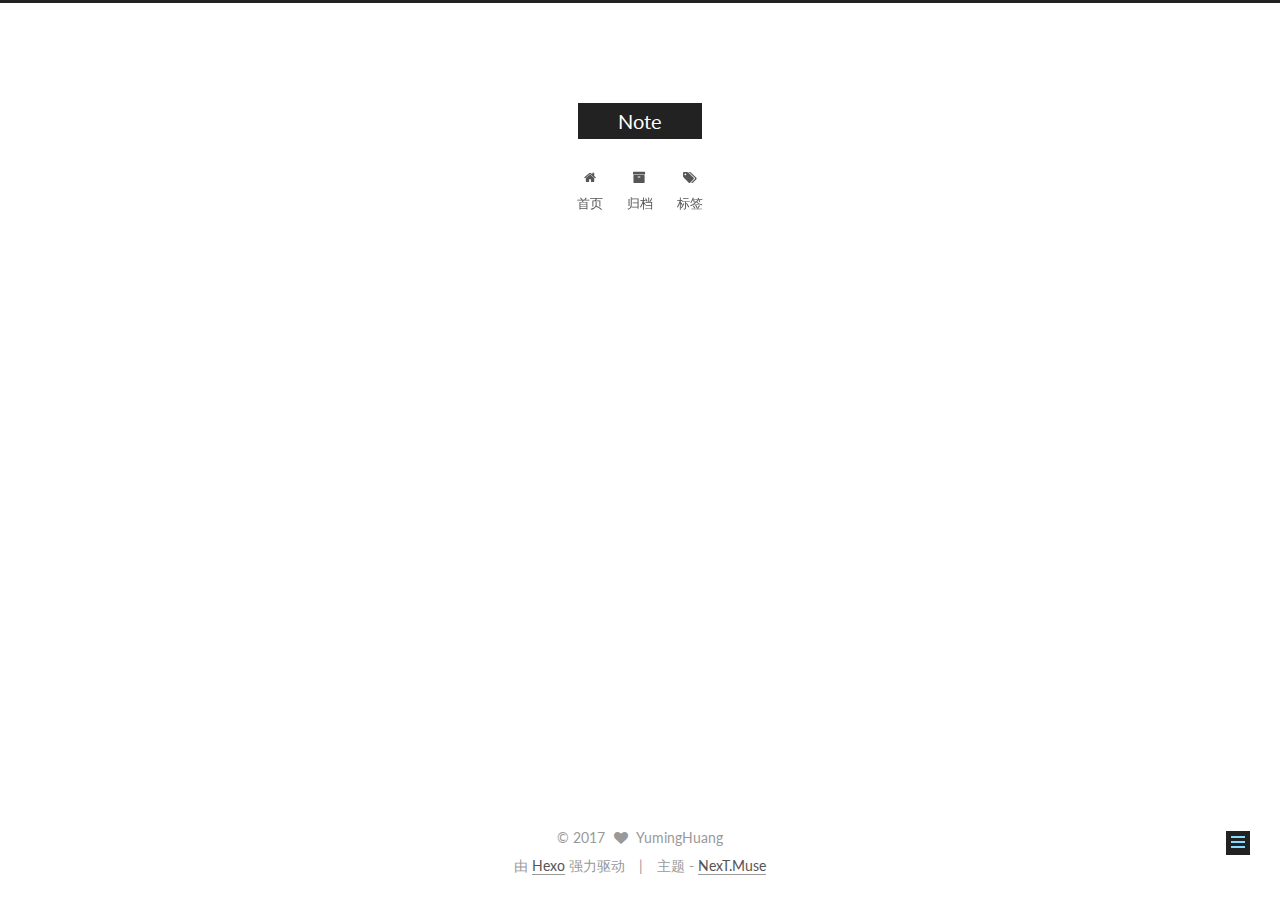
<file: 2017/03/18/My-New-Post/index.html>
<!doctype html>



  


<html class="theme-next muse use-motion" lang="zh-Hans">
<head>
  <meta charset="UTF-8"/>
<meta http-equiv="X-UA-Compatible" content="IE=edge" />
<meta name="viewport" content="width=device-width, initial-scale=1, maximum-scale=1"/>



<meta http-equiv="Cache-Control" content="no-transform" />
<meta http-equiv="Cache-Control" content="no-siteapp" />















  
  
  <link href="/lib/fancybox/source/jquery.fancybox.css?v=2.1.5" rel="stylesheet" type="text/css" />




  
  
  
  

  
    
    
  

  

  

  

  

  
    
    
    <link href="//fonts.googleapis.com/css?family=Lato:300,300italic,400,400italic,700,700italic&subset=latin,latin-ext" rel="stylesheet" type="text/css">
  






<link href="/lib/font-awesome/css/font-awesome.min.css?v=4.6.2" rel="stylesheet" type="text/css" />

<link href="/css/main.css?v=5.1.0" rel="stylesheet" type="text/css" />


  <meta name="keywords" content="Hexo, NexT" />








  <link rel="shortcut icon" type="image/x-icon" href="/favicon.ico?v=5.1.0" />






<meta property="og:type" content="article">
<meta property="og:title" content="My New Post">
<meta property="og:url" content="https://yoursite.com/2017/03/18/My-New-Post/index.html">
<meta property="og:site_name" content="Note">
<meta property="og:updated_time" content="2017-03-18T08:36:30.000Z">
<meta name="twitter:card" content="summary">
<meta name="twitter:title" content="My New Post">



<script type="text/javascript" id="hexo.configurations">
  var NexT = window.NexT || {};
  var CONFIG = {
    root: '/',
    scheme: 'Muse',
    sidebar: {"position":"left","display":"post","offset":12,"offset_float":0,"b2t":false,"scrollpercent":false},
    fancybox: true,
    motion: true,
    duoshuo: {
      userId: '0',
      author: '博主'
    },
    algolia: {
      applicationID: '',
      apiKey: '',
      indexName: '',
      hits: {"per_page":10},
      labels: {"input_placeholder":"Search for Posts","hits_empty":"We didn't find any results for the search: ${query}","hits_stats":"${hits} results found in ${time} ms"}
    }
  };
</script>



  <link rel="canonical" href="https://yoursite.com/2017/03/18/My-New-Post/"/>





  <title> My New Post | Note </title>
</head>

<body itemscope itemtype="http://schema.org/WebPage" lang="zh-Hans">

  














  
  
    
  

  <div class="container one-collumn sidebar-position-left page-post-detail ">
    <div class="headband"></div>

    <header id="header" class="header" itemscope itemtype="http://schema.org/WPHeader">
      <div class="header-inner"><div class="site-brand-wrapper">
  <div class="site-meta ">
    

    <div class="custom-logo-site-title">
      <a href="/"  class="brand" rel="start">
        <span class="logo-line-before"><i></i></span>
        <span class="site-title">Note</span>
        <span class="logo-line-after"><i></i></span>
      </a>
    </div>
      
        <p class="site-subtitle"></p>
      
  </div>

  <div class="site-nav-toggle">
    <button>
      <span class="btn-bar"></span>
      <span class="btn-bar"></span>
      <span class="btn-bar"></span>
    </button>
  </div>
</div>

<nav class="site-nav">
  

  
    <ul id="menu" class="menu">
      
        
        <li class="menu-item menu-item-home">
          <a href="/" rel="section">
            
              <i class="menu-item-icon fa fa-fw fa-home"></i> <br />
            
            首页
          </a>
        </li>
      
        
        <li class="menu-item menu-item-archives">
          <a href="/archives" rel="section">
            
              <i class="menu-item-icon fa fa-fw fa-archive"></i> <br />
            
            归档
          </a>
        </li>
      
        
        <li class="menu-item menu-item-tags">
          <a href="/tags" rel="section">
            
              <i class="menu-item-icon fa fa-fw fa-tags"></i> <br />
            
            标签
          </a>
        </li>
      

      
    </ul>
  

  
</nav>



 </div>
    </header>

    <main id="main" class="main">
      <div class="main-inner">
        <div class="content-wrap">
          <div id="content" class="content">
            

  <div id="posts" class="posts-expand">
    

  

  
  
  

  <article class="post post-type-normal " itemscope itemtype="http://schema.org/Article">
    <link itemprop="mainEntityOfPage" href="https://yoursite.com/2017/03/18/My-New-Post/">

    <span hidden itemprop="author" itemscope itemtype="http://schema.org/Person">
      <meta itemprop="name" content="YumingHuang">
      <meta itemprop="description" content="">
      <meta itemprop="image" content="/images/avatar.gif">
    </span>

    <span hidden itemprop="publisher" itemscope itemtype="http://schema.org/Organization">
      <meta itemprop="name" content="Note">
    </span>

    
      <header class="post-header">

        
        
          <h1 class="post-title" itemprop="name headline">
            
            
              
                My New Post
              
            
          </h1>
        

        <div class="post-meta">
          <span class="post-time">
            
              <span class="post-meta-item-icon">
                <i class="fa fa-calendar-o"></i>
              </span>
              
                <span class="post-meta-item-text">发表于</span>
              
              <time title="创建于" itemprop="dateCreated datePublished" datetime="2017-03-18T16:36:30+08:00">
                2017-03-18
              </time>
            

            

            
          </span>

          

          
            
          

          
          

          

          

          

        </div>
      </header>
    


    <div class="post-body" itemprop="articleBody">

      
      

      
        
      
    </div>

    <div>
      
        

      
    </div>

    <div>
      
        

      
    </div>

    <div>
      
        

      
    </div>

    <footer class="post-footer">
      

      
        
      

      
        <div class="post-nav">
          <div class="post-nav-next post-nav-item">
            
              <a href="/2017/03/18/Frist/" rel="next" title="First">
                <i class="fa fa-chevron-left"></i> First
              </a>
            
          </div>

          <span class="post-nav-divider"></span>

          <div class="post-nav-prev post-nav-item">
            
          </div>
        </div>
      

      
      
    </footer>
  </article>



    <div class="post-spread">
      
    </div>
  </div>

          
          </div>
          


          
  <div class="comments" id="comments">
    
  </div>


        </div>
        
          
  
  <div class="sidebar-toggle">
    <div class="sidebar-toggle-line-wrap">
      <span class="sidebar-toggle-line sidebar-toggle-line-first"></span>
      <span class="sidebar-toggle-line sidebar-toggle-line-middle"></span>
      <span class="sidebar-toggle-line sidebar-toggle-line-last"></span>
    </div>
  </div>

  <aside id="sidebar" class="sidebar">
    <div class="sidebar-inner">

      

      

      <section class="site-overview sidebar-panel sidebar-panel-active">
        <div class="site-author motion-element" itemprop="author" itemscope itemtype="http://schema.org/Person">
          <img class="site-author-image" itemprop="image"
               src="/images/avatar.gif"
               alt="YumingHuang" />
          <p class="site-author-name" itemprop="name">YumingHuang</p>
           
              <p class="site-description motion-element" itemprop="description"></p>
          
        </div>
        <nav class="site-state motion-element">

          
            <div class="site-state-item site-state-posts">
              <a href="/archives">
                <span class="site-state-item-count">3</span>
                <span class="site-state-item-name">日志</span>
              </a>
            </div>
          

          

          

        </nav>

        

        <div class="links-of-author motion-element">
          
        </div>

        
        

        
        

        


      </section>

      

      

    </div>
  </aside>


        
      </div>
    </main>

    <footer id="footer" class="footer">
      <div class="footer-inner">
        <div class="copyright" >
  
  &copy; 
  <span itemprop="copyrightYear">2017</span>
  <span class="with-love">
    <i class="fa fa-heart"></i>
  </span>
  <span class="author" itemprop="copyrightHolder">YumingHuang</span>
</div>


<div class="powered-by">
  由 <a class="theme-link" href="https://hexo.io">Hexo</a> 强力驱动
</div>

<div class="theme-info">
  主题 -
  <a class="theme-link" href="https://github.com/iissnan/hexo-theme-next">
    NexT.Muse
  </a>
</div>


        

        
      </div>
    </footer>

    
      <div class="back-to-top">
        <i class="fa fa-arrow-up"></i>
        
      </div>
    
    
  </div>

  

<script type="text/javascript">
  if (Object.prototype.toString.call(window.Promise) !== '[object Function]') {
    window.Promise = null;
  }
</script>









  




  
  <script type="text/javascript" src="/lib/jquery/index.js?v=2.1.3"></script>

  
  <script type="text/javascript" src="/lib/fastclick/lib/fastclick.min.js?v=1.0.6"></script>

  
  <script type="text/javascript" src="/lib/jquery_lazyload/jquery.lazyload.js?v=1.9.7"></script>

  
  <script type="text/javascript" src="/lib/velocity/velocity.min.js?v=1.2.1"></script>

  
  <script type="text/javascript" src="/lib/velocity/velocity.ui.min.js?v=1.2.1"></script>

  
  <script type="text/javascript" src="/lib/fancybox/source/jquery.fancybox.pack.js?v=2.1.5"></script>


  


  <script type="text/javascript" src="/js/src/utils.js?v=5.1.0"></script>

  <script type="text/javascript" src="/js/src/motion.js?v=5.1.0"></script>



  
  

  
  <script type="text/javascript" src="/js/src/scrollspy.js?v=5.1.0"></script>
<script type="text/javascript" src="/js/src/post-details.js?v=5.1.0"></script>



  


  <script type="text/javascript" src="/js/src/bootstrap.js?v=5.1.0"></script>



  



  




	





  





  





  



  
  

  

  

  

  


  

</body>
</html>
</file>
<file: css/main.css>
/* normalize.css v3.0.2 | MIT License | git.io/normalize */
html {
  font-family: sans-serif; /* 1 */
  -ms-text-size-adjust: 100%; /* 2 */
  -webkit-text-size-adjust: 100%; /* 2 */
}
body {
  margin: 0;
}
article,
aside,
details,
figcaption,
figure,
footer,
header,
hgroup,
main,
menu,
nav,
section,
summary {
  display: block;
}
audio,
canvas,
progress,
video {
  display: inline-block; /* 1 */
  vertical-align: baseline; /* 2 */
}
audio:not([controls]) {
  display: none;
  height: 0;
}
[hidden],
template {
  display: none;
}
a {
  background-color: transparent;
}
a:active,
a:hover {
  outline: 0;
}
abbr[title] {
  border-bottom: 1px dotted;
}
b,
strong {
  font-weight: bold;
}
dfn {
  font-style: italic;
}
h1 {
  font-size: 2em;
  margin: 0.67em 0;
}
mark {
  background: #ff0;
  color: #000;
}
small {
  font-size: 80%;
}
sub,
sup {
  font-size: 75%;
  line-height: 0;
  position: relative;
  vertical-align: baseline;
}
sup {
  top: -0.5em;
}
sub {
  bottom: -0.25em;
}
img {
  border: 0;
}
svg:not(:root) {
  overflow: hidden;
}
figure {
  margin: 1em 40px;
}
hr {
  -moz-box-sizing: content-box;
  box-sizing: content-box;
  height: 0;
}
pre {
  overflow: auto;
}
code,
kbd,
pre,
samp {
  font-family: monospace, monospace;
  font-size: 1em;
}
button,
input,
optgroup,
select,
textarea {
  color: inherit; /* 1 */
  font: inherit; /* 2 */
  margin: 0; /* 3 */
}
button {
  overflow: visible;
}
button,
select {
  text-transform: none;
}
button,
html input[type="button"],
input[type="reset"],
input[type="submit"] {
  -webkit-appearance: button; /* 2 */
  cursor: pointer; /* 3 */
}
button[disabled],
html input[disabled] {
  cursor: default;
}
button::-moz-focus-inner,
input::-moz-focus-inner {
  border: 0;
  padding: 0;
}
input {
  line-height: normal;
}
input[type="checkbox"],
input[type="radio"] {
  box-sizing: border-box; /* 1 */
  padding: 0; /* 2 */
}
input[type="number"]::-webkit-inner-spin-button,
input[type="number"]::-webkit-outer-spin-button {
  height: auto;
}
input[type="search"] {
  -webkit-appearance: textfield; /* 1 */
  -moz-box-sizing: content-box;
  -webkit-box-sizing: content-box; /* 2 */
  box-sizing: content-box;
}
input[type="search"]::-webkit-search-cancel-button,
input[type="search"]::-webkit-search-decoration {
  -webkit-appearance: none;
}
fieldset {
  border: 1px solid #c0c0c0;
  margin: 0 2px;
  padding: 0.35em 0.625em 0.75em;
}
legend {
  border: 0; /* 1 */
  padding: 0; /* 2 */
}
textarea {
  overflow: auto;
}
optgroup {
  font-weight: bold;
}
table {
  border-collapse: collapse;
  border-spacing: 0;
}
td,
th {
  padding: 0;
}
::selection {
  background: #262a30;
  color: #fff;
}
body {
  position: relative;
  font-family: 'Lato', "PingFang SC", "Microsoft YaHei", sans-serif;
  font-size: 14px;
  line-height: 2;
  color: #555;
  background: #fff;
}
@media (max-width: 767px) {
  body {
    padding-right: 0 !important;
  }
}
@media (min-width: 768px) and (max-width: 991px) {
  body {
    padding-right: 0 !important;
  }
}
@media (min-width: 1600px) {
  body {
    font-size: 16px;
  }
}
h1,
h2,
h3,
h4,
h5,
h6 {
  margin: 0;
  padding: 0;
  font-weight: bold;
  line-height: 1.5;
  font-family: 'Lato', "PingFang SC", "Microsoft YaHei", sans-serif;
}
h2,
h3,
h4,
h5,
h6 {
  margin: 20px 0 15px;
}
h1 {
  font-size: 22px;
}
@media (max-width: 767px) {
  h1 {
    font-size: 18px;
  }
}
h2 {
  font-size: 20px;
}
@media (max-width: 767px) {
  h2 {
    font-size: 16px;
  }
}
h3 {
  font-size: 18px;
}
@media (max-width: 767px) {
  h3 {
    font-size: 14px;
  }
}
h4 {
  font-size: 16px;
}
@media (max-width: 767px) {
  h4 {
    font-size: 12px;
  }
}
h5 {
  font-size: 14px;
}
@media (max-width: 767px) {
  h5 {
    font-size: 10px;
  }
}
h6 {
  font-size: 12px;
}
@media (max-width: 767px) {
  h6 {
    font-size: 8px;
  }
}
p {
  margin: 0 0 25px 0;
}
a {
  color: #555;
  text-decoration: none;
  border-bottom: 1px solid #999;
  word-wrap: break-word;
}
a:hover {
  color: #222;
  border-bottom-color: #222;
}
blockquote {
  margin: 0;
  padding: 0;
}
img {
  display: block;
  margin: auto;
  max-width: 100%;
  height: auto;
}
hr {
  margin: 40px 0;
  height: 3px;
  border: none;
  background-color: #ddd;
  background-image: repeating-linear-gradient(-45deg, #fff, #fff 4px, transparent 4px, transparent 8px);
}
blockquote {
  padding: 0 15px;
  color: #666;
  border-left: 4px solid #ddd;
}
blockquote cite::before {
  content: "-";
  padding: 0 5px;
}
dt {
  font-weight: 700;
}
dd {
  margin: 0;
  padding: 0;
}
.text-left {
  text-align: left;
}
.text-center {
  text-align: center;
}
.text-right {
  text-align: right;
}
.text-justify {
  text-align: justify;
}
.text-nowrap {
  white-space: nowrap;
}
.text-lowercase {
  text-transform: lowercase;
}
.text-uppercase {
  text-transform: uppercase;
}
.text-capitalize {
  text-transform: capitalize;
}
.center-block {
  display: block;
  margin-left: auto;
  margin-right: auto;
}
.clearfix:before,
.clearfix:after {
  content: " ";
  display: table;
}
.clearfix:after {
  clear: both;
}
.pullquote {
  width: 45%;
}
.pullquote.left {
  float: left;
  margin-left: 5px;
  margin-right: 10px;
}
.pullquote.right {
  float: right;
  margin-left: 10px;
  margin-right: 5px;
}
.affix.affix.affix {
  position: fixed;
}
.translation {
  margin-top: -20px;
  font-size: 14px;
  color: #999;
}
.scrollbar-measure {
  width: 100px;
  height: 100px;
  overflow: scroll;
  position: absolute;
  top: -9999px;
}
.use-motion .motion-element {
  opacity: 0;
}
table {
  margin: 20px 0;
  width: 100%;
  border-collapse: collapse;
  border-spacing: 0;
  border: 1px solid #ddd;
  font-size: 14px;
  table-layout: fixed;
  word-wrap: break-all;
}
table>tbody>tr:nth-of-type(odd) {
  background-color: #f9f9f9;
}
table>tbody>tr:hover {
  background-color: #f5f5f5;
}
caption,
th,
td {
  padding: 8px;
  text-align: left;
  vertical-align: middle;
  font-weight: normal;
}
th,
td {
  border-bottom: 3px solid #ddd;
  border-right: 1px solid #eee;
}
th {
  padding-bottom: 10px;
  font-weight: 700;
}
td {
  border-bottom-width: 1px;
}
html,
body {
  height: 100%;
}
.container {
  position: relative;
  min-height: 100%;
}
.header-inner {
  margin: 0 auto;
  padding: 100px 0 70px;
  width: 700px;
}
@media (min-width: 1600px) {
  .container .header-inner {
    width: 900px;
  }
}
.main {
  padding-bottom: 150px;
}
.main-inner {
  margin: 0 auto;
  width: 700px;
}
@media (min-width: 1600px) {
  .container .main-inner {
    width: 900px;
  }
}
.footer {
  position: absolute;
  left: 0;
  bottom: 0;
  width: 100%;
  min-height: 50px;
}
.footer-inner {
  box-sizing: border-box;
  margin: 20px auto;
  width: 700px;
}
@media (min-width: 1600px) {
  .container .footer-inner {
    width: 900px;
  }
}
pre,
.highlight {
  overflow: auto;
  margin: 20px 0;
  padding: 0;
  font-size: 13px;
  color: #4d4d4c;
  background: #f7f7f7;
  line-height: 1.6;
}
pre,
code {
  font-family: consolas, Menlo, "PingFang SC", "Microsoft YaHei", monospace;
}
code {
  padding: 2px 4px;
  word-wrap: break-word;
  color: #555;
  background: #eee;
  border-radius: 3px;
  font-size: 13px;
}
pre code {
  padding: 0;
  color: #4d4d4c;
  background: none;
  text-shadow: none;
}
.highlight {
  border-radius: 1px;
}
.highlight pre {
  border: none;
  margin: 0;
  padding: 10px 0;
}
.highlight table {
  margin: 0;
  width: auto;
  border: none;
}
.highlight td {
  border: none;
  padding: 0;
}
.highlight figcaption {
  font-size: 1em;
  color: #4d4d4c;
  line-height: 1em;
  margin-bottom: 1em;
}
.highlight figcaption:before,
.highlight figcaption:after {
  content: " ";
  display: table;
}
.highlight figcaption:after {
  clear: both;
}
.highlight figcaption a {
  float: right;
  color: #4d4d4c;
}
.highlight figcaption a:hover {
  border-bottom-color: #4d4d4c;
}
.highlight .gutter pre {
  padding-left: 10px;
  padding-right: 10px;
  color: #869194;
  text-align: right;
  background-color: #eff2f3;
}
.highlight .code pre {
  padding-left: 10px;
  padding-right: 10px;
  background-color: #f7f7f7;
}
.highlight .line {
  height: 20px;
}
.gutter {
  -webkit-user-select: none;
  -moz-user-select: none;
  -ms-user-select: none;
  user-select: none;
}
.gist table {
  width: auto;
}
.gist table td {
  border: none;
}
pre .deletion {
  background: #fdd;
}
pre .addition {
  background: #dfd;
}
pre .meta {
  color: #8959a8;
}
pre .comment {
  color: #8e908c;
}
pre .variable,
pre .attribute,
pre .tag,
pre .regexp,
pre .ruby .constant,
pre .xml .tag .title,
pre .xml .pi,
pre .xml .doctype,
pre .html .doctype,
pre .css .id,
pre .css .class,
pre .css .pseudo {
  color: #c82829;
}
pre .number,
pre .preprocessor,
pre .built_in,
pre .literal,
pre .params,
pre .constant,
pre .command {
  color: #f5871f;
}
pre .ruby .class .title,
pre .css .rules .attribute,
pre .string,
pre .value,
pre .inheritance,
pre .header,
pre .ruby .symbol,
pre .xml .cdata,
pre .special,
pre .number,
pre .formula {
  color: #718c00;
}
pre .title,
pre .css .hexcolor {
  color: #3e999f;
}
pre .function,
pre .python .decorator,
pre .python .title,
pre .ruby .function .title,
pre .ruby .title .keyword,
pre .perl .sub,
pre .javascript .title,
pre .coffeescript .title {
  color: #4271ae;
}
pre .keyword,
pre .javascript .function {
  color: #8959a8;
}
.full-image.full-image.full-image {
  border: none;
  max-width: 100%;
  width: auto;
  margin: 20px auto;
}
@media (min-width: 992px) {
  .full-image.full-image.full-image {
    max-width: none;
    width: 110%;
    margin: 25px -5%;
  }
}
.blockquote-center,
.page-home .post-type-quote blockquote,
.page-post-detail .post-type-quote blockquote {
  position: relative;
  margin: 40px 0;
  padding: 0;
  border-left: none;
  text-align: center;
}
.blockquote-center::before,
.page-home .post-type-quote blockquote::before,
.page-post-detail .post-type-quote blockquote::before,
.blockquote-center::after,
.page-home .post-type-quote blockquote::after,
.page-post-detail .post-type-quote blockquote::after {
  position: absolute;
  content: ' ';
  display: block;
  width: 100%;
  height: 24px;
  opacity: 0.2;
  background-repeat: no-repeat;
  background-position: 0 -6px;
  background-size: 22px 22px;
}
.blockquote-center::before,
.page-home .post-type-quote blockquote::before,
.page-post-detail .post-type-quote blockquote::before {
  top: -20px;
  background-image: url("../images/quote-l.svg");
  border-top: 1px solid #ccc;
}
.blockquote-center::after,
.page-home .post-type-quote blockquote::after,
.page-post-detail .post-type-quote blockquote::after {
  bottom: -20px;
  background-image: url("../images/quote-r.svg");
  border-bottom: 1px solid #ccc;
  background-position: 100% 8px;
}
.blockquote-center p,
.page-home .post-type-quote blockquote p,
.page-post-detail .post-type-quote blockquote p,
.blockquote-center div,
.page-home .post-type-quote blockquote div,
.page-post-detail .post-type-quote blockquote div {
  text-align: center;
}
.post .post-body .group-picture img {
  box-sizing: border-box;
  padding: 0 3px;
  border: none;
}
.post .group-picture-row {
  overflow: hidden;
  margin-top: 6px;
}
.post .group-picture-row:first-child {
  margin-top: 0;
}
.post .group-picture-column {
  float: left;
}
.page-post-detail .post-body .group-picture-column {
  float: none;
  margin-top: 10px;
  width: auto !important;
}
.page-post-detail .post-body .group-picture-column img {
  margin: 0 auto;
}
.page-archive .group-picture-container {
  overflow: hidden;
}
.page-archive .group-picture-row {
  float: left;
}
.page-archive .group-picture-row:first-child {
  margin-top: 6px;
}
.page-archive .group-picture-column {
  max-width: 150px;
  max-height: 150px;
}
.note {
  padding: 20px;
  margin: 20px 0;
  border: 1px solid #eee;
  border-left-width: 5px;
  border-radius: 3px;
}
.note h2,
.note h3,
.note h4,
.note h5,
.note h6 {
  margin-top: 0;
  margin-bottom: 5px;
}
.note p:last-child {
  margin-bottom: 0;
}
.note code {
  border-radius: 3px;
}
.note+.note {
  margin-top: -5px;
}
.default {
  border-left-color: #777;
}
.default h2,
.default h3,
.default h4,
.default h5,
.default h6 {
  color: #777;
}
.primary {
  border-left-color: #428bca;
}
.primary h2,
.primary h3,
.primary h4,
.primary h5,
.primary h6 {
  color: #428bca;
}
.success {
  border-left-color: #5cb85c;
}
.success h2,
.success h3,
.success h4,
.success h5,
.success h6 {
  color: #5cb85c;
}
.danger {
  border-left-color: #d9534f;
}
.danger h2,
.danger h3,
.danger h4,
.danger h5,
.danger h6 {
  color: #d9534f;
}
.warning {
  border-left-color: #f0ad4e;
}
.warning h2,
.warning h3,
.warning h4,
.warning h5,
.warning h6 {
  color: #f0ad4e;
}
.info {
  border-left-color: #5bc0de;
}
.info h2,
.info h3,
.info h4,
.info h5,
.info h6 {
  color: #5bc0de;
}
.btn {
  display: inline-block;
  padding: 0 20px;
  font-size: 14px;
  color: #fff;
  background: #222;
  border: 2px solid #222;
  text-decoration: none;
  border-radius: 0;
  transition-property: background-color;
  transition-duration: 0.2s;
  transition-timing-function: ease-in-out;
  transition-delay: 0s;
}
.btn:hover,
.post-button .btn:hover {
  border-color: #222;
  color: #222;
  background: #fff;
}
.btn-bar {
  display: block;
  width: 22px;
  height: 2px;
  background: #555;
  border-radius: 1px;
}
.btn-bar+.btn-bar {
  margin-top: 4px;
}
.pagination {
  margin: 120px 0 40px;
  text-align: center;
  border-top: 1px solid #eee;
}
.page-number-basic,
.pagination .prev,
.pagination .next,
.pagination .page-number,
.pagination .space {
  display: inline-block;
  position: relative;
  top: -1px;
  margin: 0 10px;
  padding: 0 10px;
  line-height: 30px;
}
@media (max-width: 767px) {
  .page-number-basic,
  .pagination .prev,
  .pagination .next,
  .pagination .page-number,
  .pagination .space {
    margin: 0 5px;
  }
}
.pagination .prev,
.pagination .next,
.pagination .page-number {
  border-bottom: 0;
  border-top: 1px solid #eee;
  transition-property: border-color;
  transition-duration: 0.2s;
  transition-timing-function: ease-in-out;
  transition-delay: 0s;
}
.pagination .prev:hover,
.pagination .next:hover,
.pagination .page-number:hover {
  border-top-color: #222;
}
.pagination .space {
  padding: 0;
  margin: 0;
}
.pagination .prev {
  margin-left: 0;
}
.pagination .next {
  margin-right: 0;
}
.pagination .page-number.current {
  color: #fff;
  background: #ccc;
  border-top-color: #ccc;
}
@media (max-width: 767px) {
  .pagination {
    border-top: none;
  }
  .pagination .prev,
  .pagination .next,
  .pagination .page-number {
    margin-bottom: 10px;
    border-top: 0;
    border-bottom: 1px solid #eee;
  }
  .pagination .prev:hover,
  .pagination .next:hover,
  .pagination .page-number:hover {
    border-bottom-color: #222;
  }
}
.comments {
  margin: 60px 20px 0;
}
.tag-cloud {
  text-align: center;
}
.tag-cloud a {
  display: inline-block;
  margin: 10px;
}
.back-to-top {
  box-sizing: border-box;
  position: fixed;
  bottom: -100px;
  right: 30px;
  z-index: 1050;
  padding: 0 6px;
  width: 24px;
  background: #222;
  font-size: 12px;
  opacity: 1;
  color: #fff;
  cursor: pointer;
  text-align: center;
  -webkit-transform: translateZ(0);
  transition-property: bottom;
  transition-duration: 0.2s;
  transition-timing-function: ease-in-out;
  transition-delay: 0s;
}
@media (max-width: 767px) {
  .back-to-top {
    display: none;
  }
}
@media (min-width: 768px) and (max-width: 991px) {
  .back-to-top {
    display: none;
  }
}
.back-to-top.back-to-top-on {
  bottom: 19px;
}
.header {
  background: #fff;
}
.header-inner {
  position: relative;
}
.headband {
  height: 3px;
  background: #222;
}
.site-meta {
  margin: 0;
  text-align: center;
}
@media (max-width: 767px) {
  .site-meta {
    text-align: center;
  }
}
.brand {
  position: relative;
  display: inline-block;
  padding: 0 40px;
  color: #fff;
  background: #222;
  border-bottom: none;
}
.brand:hover {
  color: #fff;
}
.logo {
  display: inline-block;
  margin-right: 5px;
  line-height: 36px;
  vertical-align: top;
}
.site-title {
  display: inline-block;
  vertical-align: top;
  line-height: 36px;
  font-size: 20px;
  font-weight: normal;
  font-family: 'Lato', "PingFang SC", "Microsoft YaHei", sans-serif;
}
.site-subtitle {
  margin-top: 10px;
  font-size: 13px;
  color: #999;
}
.use-motion .brand {
  opacity: 0;
}
.use-motion .logo,
.use-motion .site-title,
.use-motion .site-subtitle {
  opacity: 0;
  position: relative;
  top: -10px;
}
.site-nav-toggle {
  display: none;
  position: absolute;
  top: 10px;
  left: 10px;
}
@media (max-width: 767px) {
  .site-nav-toggle {
    display: block;
  }
}
.site-nav-toggle button {
  margin-top: 2px;
  padding: 9px 10px;
  background: transparent;
  border: none;
}
@media (max-width: 767px) {
  .site-nav {
    display: none;
    margin: 0 -10px;
    padding: 0 10px;
    clear: both;
    border-top: 1px solid #ddd;
  }
}
@media (min-width: 768px) and (max-width: 991px) {
  .site-nav {
    display: block !important;
  }
}
@media (min-width: 992px) {
  .site-nav {
    display: block !important;
  }
}
.menu {
  margin-top: 20px;
  padding-left: 0;
  text-align: center;
}
.menu .menu-item {
  display: inline-block;
  margin: 0 10px;
  list-style: none;
}
@media screen and (max-width: 767px) {
  .menu .menu-item {
    margin-top: 10px;
  }
}
.menu .menu-item a {
  display: block;
  font-size: 13px;
  line-height: inherit;
  border-bottom: 1px solid transparent;
  transition-property: border-color;
  transition-duration: 0.2s;
  transition-timing-function: ease-in-out;
  transition-delay: 0s;
}
.menu .menu-item a:hover {
  border-bottom-color: #222;
}
.menu .menu-item .fa {
  margin-right: 5px;
}
.use-motion .menu-item {
  opacity: 0;
}
.post-body {
  font-family: 'Lato', "PingFang SC", "Microsoft YaHei", sans-serif;
}
@media (max-width: 767px) {
  .post-body {
    word-break: break-word;
  }
}
.post-body .fancybox img {
  display: block !important;
  margin: 0 auto;
  cursor: pointer;
  cursor: zoom-in;
  cursor: -webkit-zoom-in;
}
.post-body .image-caption,
.post-body .figure .caption {
  margin: 10px auto 15px;
  text-align: center;
  font-size: 14px;
  color: #999;
  font-weight: bold;
  line-height: 1;
}
.post-sticky-flag {
  display: inline-block;
  font-size: 16px;
  -ms-transform: rotate(30deg);
  -webkit-transform: rotate(30deg);
  -moz-transform: rotate(30deg);
  -ms-transform: rotate(30deg);
  -o-transform: rotate(30deg);
  transform: rotate(30deg);
}
.posts-expand {
  padding-top: 40px;
}
@media (max-width: 767px) {
  .posts-expand {
    margin: 0 20px;
  }
  .post-body pre,
  .post-body .highlight {
    padding: 10px;
  }
  .post-body pre .gutter pre,
  .post-body .highlight .gutter pre {
    padding-right: 10px;
  }
}
@media (min-width: 992px) {
  .posts-expand .post-body {
    text-align: justify;
  }
}
.posts-expand .post-body h2,
.posts-expand .post-body h3,
.posts-expand .post-body h4,
.posts-expand .post-body h5,
.posts-expand .post-body h6 {
  padding-top: 10px;
}
.posts-expand .post-body h2 .header-anchor,
.posts-expand .post-body h3 .header-anchor,
.posts-expand .post-body h4 .header-anchor,
.posts-expand .post-body h5 .header-anchor,
.posts-expand .post-body h6 .header-anchor {
  float: right;
  margin-left: 10px;
  color: #ccc;
  border-bottom-style: none;
  visibility: hidden;
}
.posts-expand .post-body h2 .header-anchor:hover,
.posts-expand .post-body h3 .header-anchor:hover,
.posts-expand .post-body h4 .header-anchor:hover,
.posts-expand .post-body h5 .header-anchor:hover,
.posts-expand .post-body h6 .header-anchor:hover {
  color: inherit;
}
.posts-expand .post-body h2:hover .header-anchor,
.posts-expand .post-body h3:hover .header-anchor,
.posts-expand .post-body h4:hover .header-anchor,
.posts-expand .post-body h5:hover .header-anchor,
.posts-expand .post-body h6:hover .header-anchor {
  visibility: visible;
}
.posts-expand .post-body ul li {
  list-style: circle;
}
.posts-expand .post-body img {
  box-sizing: border-box;
  margin: auto;
  padding: 3px;
  border: 1px solid #ddd;
}
.posts-expand .fancybox img {
  margin: 0 auto;
}
@media (max-width: 767px) {
  .posts-collapse {
    margin: 0 20px;
  }
  .posts-collapse .post-title,
  .posts-collapse .post-meta {
    display: block;
    width: auto;
    text-align: left;
  }
}
.posts-collapse {
  position: relative;
  z-index: 1010;
  margin-left: 55px;
}
.posts-collapse::after {
  content: " ";
  position: absolute;
  top: 20px;
  left: 0;
  margin-left: -2px;
  width: 4px;
  height: 100%;
  background: #f5f5f5;
  z-index: -1;
}
@media (max-width: 767px) {
  .posts-collapse {
    margin: 0 20px;
  }
}
.posts-collapse .collection-title {
  position: relative;
  margin: 60px 0;
}
.posts-collapse .collection-title h2 {
  margin-left: 20px;
}
.posts-collapse .collection-title small {
  color: #bbb;
}
.posts-collapse .collection-title::before {
  content: " ";
  position: absolute;
  left: 0;
  top: 50%;
  margin-left: -4px;
  margin-top: -4px;
  width: 8px;
  height: 8px;
  background: #bbb;
  border-radius: 50%;
}
.posts-collapse .post {
  margin: 30px 0;
}
.posts-collapse .post-header {
  position: relative;
  transition-duration: 0.2s;
  transition-timing-function: ease-in-out;
  transition-delay: 0s;
  transition-property: border;
  border-bottom: 1px dashed #ccc;
}
.posts-collapse .post-header::before {
  content: " ";
  position: absolute;
  left: 0;
  top: 12px;
  width: 6px;
  height: 6px;
  margin-left: -4px;
  background: #bbb;
  border-radius: 50%;
  border: 1px solid #fff;
  transition-duration: 0.2s;
  transition-timing-function: ease-in-out;
  transition-delay: 0s;
  transition-property: background;
}
.posts-collapse .post-header:hover {
  border-bottom-color: #666;
}
.posts-collapse .post-header:hover::before {
  background: #222;
}
.posts-collapse .post-meta {
  position: absolute;
  font-size: 12px;
  left: 20px;
  top: 5px;
}
.posts-collapse .post-comments-count {
  display: none;
}
.posts-collapse .post-title {
  margin-left: 60px;
  font-size: 16px;
  font-weight: normal;
  line-height: inherit;
}
.posts-collapse .post-title::after {
  margin-left: 3px;
  opacity: 0.6;
}
.posts-collapse .post-title a {
  color: #666;
  border-bottom: none;
}
.page-home .post-type-quote .post-header,
.page-post-detail .post-type-quote .post-header,
.page-home .post-type-quote .post-tags,
.page-post-detail .post-type-quote .post-tags {
  display: none;
}
.posts-expand .post-title {
  font-size: 26px;
  text-align: center;
  word-break: break-word;
  font-weight: 400;
}
@media (max-width: 767px) {
  .posts-expand .post-title {
    font-size: 22px;
  }
}
.posts-expand .post-title-link {
  display: inline-block;
  position: relative;
  color: #555;
  border-bottom: none;
  line-height: 1.2;
  vertical-align: top;
}
.posts-expand .post-title-link::before {
  content: "";
  position: absolute;
  width: 100%;
  height: 2px;
  bottom: 0;
  left: 0;
  background-color: #000;
  visibility: hidden;
  -webkit-transform: scaleX(0);
  -moz-transform: scaleX(0);
  -ms-transform: scaleX(0);
  -o-transform: scaleX(0);
  transform: scaleX(0);
  transition-duration: 0.2s;
  transition-timing-function: ease-in-out;
  transition-delay: 0s;
}
.posts-expand .post-title-link:hover::before {
  visibility: visible;
  -webkit-transform: scaleX(1);
  -moz-transform: scaleX(1);
  -ms-transform: scaleX(1);
  -o-transform: scaleX(1);
  transform: scaleX(1);
}
.posts-expand .post-title-link .fa {
  font-size: 16px;
}
.posts-expand .post-meta {
  margin: 3px 0 60px 0;
  color: #999;
  font-family: 'Lato', "PingFang SC", "Microsoft YaHei", sans-serif;
  font-size: 12px;
  text-align: center;
}
.posts-expand .post-meta .post-category-list {
  display: inline-block;
  margin: 0;
  padding: 3px;
}
.posts-expand .post-meta .post-category-list-link {
  color: #999;
}
.posts-expand .post-meta .post-description {
  font-size: 14px;
  margin-top: 2px;
}
.post-meta-divider {
  margin: 0 0.5em;
}
.post-meta-item-icon {
  margin-right: 3px;
}
@media (min-width: 768px) and (max-width: 991px) {
  .post-meta-item-icon {
    display: inline-block;
  }
}
@media (max-width: 767px) {
  .post-meta-item-icon {
    display: inline-block;
  }
}
@media (min-width: 768px) and (max-width: 991px) {
  .post-meta-item-text {
    display: none;
  }
}
@media (max-width: 767px) {
  .post-meta-item-text {
    display: none;
  }
}
@media (max-width: 767px) {
  .posts-expand .post-comments-count {
    display: none;
  }
}
.social-like {
  font-size: 14px;
  height: 20px;
  text-align: center;
  border-top: 1px solid #eee;
  padding-top: 9px;
  margin-top: 45px;
  display: flex;
  justify-content: center;
}
.vk_like {
  width: 85px;
  height: 21px;
  padding-top: 7px;
  align-self: center;
}
.fb_like {
  height: 30px;
  align-self: center;
}
.post-button {
  margin-top: 50px;
}
.post-button .btn {
  color: #fff;
  font-size: 14px;
  background: #222;
  border-radius: 0;
  line-height: 2;
  margin: 0 4px 8px 4px;
}
.post-button .fa-fw {
  width: 1.285714285714286em;
  text-align: left;
}
.posts-expand .post-tags {
  margin-top: 40px;
  text-align: center;
}
.posts-expand .post-tags a {
  display: inline-block;
  margin-right: 10px;
  font-size: 13px;
}
.post-nav {
  display: table;
  margin-top: 15px;
  width: 100%;
  border-top: 1px solid #eee;
}
.post-nav-divider {
  display: table-cell;
  width: 10%;
}
.post-nav-item {
  display: table-cell;
  padding: 10px 0 0 0;
  width: 45%;
  vertical-align: top;
}
.post-nav-item a {
  position: relative;
  display: block;
  line-height: 25px;
  font-size: 14px;
  color: #555;
  border-bottom: none;
}
.post-nav-item a:hover {
  color: #222;
  border-bottom: none;
}
.post-nav-item a:active {
  top: 2px;
}
.post-nav-item .fa {
  position: absolute;
  top: 8px;
  left: 0;
  font-size: 12px;
}
.post-nav-next a {
  padding-left: 15px;
}
.post-nav-prev {
  text-align: right;
}
.post-nav-prev a {
  padding-right: 15px;
}
.post-nav-prev .fa {
  right: 0;
  left: auto;
}
.posts-expand .post-eof {
  display: block;
  margin: 80px auto 60px;
  width: 8%;
  height: 1px;
  background: #ccc;
  text-align: center;
}
.post:last-child .post-eof.post-eof.post-eof {
  display: none;
}
.post-gallery {
  display: table;
  table-layout: fixed;
  width: 100%;
  border-collapse: separate;
}
.post-gallery-row {
  display: table-row;
}
.post-gallery .post-gallery-img {
  display: table-cell;
  text-align: center;
  vertical-align: middle;
  border: none;
}
.post-gallery .post-gallery-img img {
  max-width: 100%;
  max-height: 100%;
  border: none;
}
.fancybox-close,
.fancybox-close:hover {
  border: none;
}
.sidebar {
  position: fixed;
  right: 0;
  top: 0;
  bottom: 0;
  width: 0;
  z-index: 1040;
  box-shadow: inset 0 2px 6px #000;
  background: #222;
  -webkit-transform: translateZ(0);
}
.sidebar a {
  color: #999;
  border-bottom-color: #555;
}
.sidebar a:hover {
  color: #eee;
}
@media (min-width: 768px) and (max-width: 991px) {
  .sidebar {
    display: none !important;
  }
}
@media (max-width: 767px) {
  .sidebar {
    display: none !important;
  }
}
.sidebar-inner {
  position: relative;
  padding: 20px 10px;
  color: #999;
  text-align: center;
}
.sidebar-toggle {
  position: fixed;
  right: 30px;
  bottom: 45px;
  width: 14px;
  height: 14px;
  padding: 5px;
  background: #222;
  line-height: 0;
  z-index: 1050;
  cursor: pointer;
  -webkit-transform: translateZ(0);
}
@media (min-width: 768px) and (max-width: 991px) {
  .sidebar-toggle {
    display: none;
  }
}
@media (max-width: 767px) {
  .sidebar-toggle {
    display: none;
  }
}
.sidebar-toggle-line {
  position: relative;
  display: inline-block;
  vertical-align: top;
  height: 2px;
  width: 100%;
  background: #fff;
  margin-top: 3px;
}
.sidebar-toggle-line:first-child {
  margin-top: 0;
}
.site-author-image {
  display: block;
  margin: 0 auto;
  padding: 2px;
  max-width: 96px;
  height: auto;
  border: 2px solid #333;
}
.site-author-name {
  margin: 5px 0 0;
  text-align: center;
  color: #f5f5f5;
  font-weight: normal;
}
.site-description {
  margin-top: 5px;
  text-align: center;
  font-size: 14px;
  color: #999;
}
.site-state {
  overflow: hidden;
  line-height: 1.4;
  white-space: nowrap;
  text-align: center;
}
.site-state-item {
  display: inline-block;
  padding: 0 15px;
  border-left: 1px solid #333;
}
.site-state-item:first-child {
  border-left: none;
}
.site-state-item a {
  border-bottom: none;
}
.site-state-item-count {
  display: block;
  text-align: center;
  color: inherit;
  font-weight: 600;
  font-size: 18px;
}
.site-state-item-name {
  font-size: 13px;
  color: inherit;
}
.feed-link {
  margin-top: 20px;
}
.feed-link a {
  display: inline-block;
  padding: 0 15px;
  color: #fc6423;
  border: 1px solid #fc6423;
  border-radius: 4px;
}
.feed-link a i {
  color: #fc6423;
  font-size: 14px;
}
.feed-link a:hover {
  color: #fff;
  background: #fc6423;
}
.feed-link a:hover i {
  color: #fff;
}
.links-of-author {
  margin-top: 20px;
}
.links-of-author a {
  display: inline-block;
  vertical-align: middle;
  margin-right: 10px;
  margin-bottom: 10px;
  border-bottom-color: #555;
  font-size: 13px;
}
.links-of-author a:before {
  display: inline-block;
  vertical-align: middle;
  margin-right: 3px;
  content: " ";
  width: 4px;
  height: 4px;
  border-radius: 50%;
  background: #93a7ff;
}
.links-of-blogroll {
  font-size: 13px;
}
.links-of-blogroll-title {
  margin-top: 20px;
  font-size: 14px;
  font-weight: 600;
}
.links-of-blogroll-list {
  margin: 0;
  padding: 0;
  list-style: none;
}
.links-of-blogroll-item {
  padding: 2px 10px;
}
.sidebar-nav {
  margin: 0 0 20px;
  padding-left: 0;
}
.sidebar-nav li {
  display: inline-block;
  cursor: pointer;
  border-bottom: 1px solid transparent;
  font-size: 14px;
  color: #555;
}
.sidebar-nav li:hover {
  color: #f5f5f5;
}
.page-post-detail .sidebar-nav-toc {
  padding: 0 5px;
}
.page-post-detail .sidebar-nav-overview {
  margin-left: 10px;
}
.sidebar-nav .sidebar-nav-active {
  color: #87daff;
  border-bottom-color: #87daff;
}
.sidebar-nav .sidebar-nav-active:hover {
  color: #87daff;
}
.sidebar-panel {
  display: none;
}
.sidebar-panel-active {
  display: block;
}
.post-toc-empty {
  font-size: 14px;
  color: #666;
}
.post-toc-wrap {
  overflow: hidden;
}
.post-toc {
  overflow: auto;
}
.post-toc ol {
  margin: 0;
  padding: 0 2px 5px 10px;
  text-align: left;
  list-style: none;
  font-size: 14px;
}
.post-toc ol > ol {
  padding-left: 0;
}
.post-toc ol a {
  transition-duration: 0.2s;
  transition-timing-function: ease-in-out;
  transition-delay: 0s;
  transition-property: all;
  color: #999;
  border-bottom-color: #555;
}
.post-toc ol a:hover {
  color: #ccc;
  border-bottom-color: #ccc;
}
.post-toc .nav-item {
  overflow: hidden;
  text-overflow: ellipsis;
  white-space: nowrap;
  line-height: 1.8;
}
.post-toc .nav .nav-child {
  display: none;
}
.post-toc .nav .active > .nav-child {
  display: block;
}
.post-toc .nav .active-current > .nav-child {
  display: block;
}
.post-toc .nav .active-current > .nav-child > .nav-item {
  display: block;
}
.post-toc .nav .active > a {
  color: #87daff;
  border-bottom-color: #87daff;
}
.post-toc .nav .active-current > a {
  color: #87daff;
}
.post-toc .nav .active-current > a:hover {
  color: #87daff;
}
.footer {
  font-size: 14px;
  color: #999;
}
.footer img {
  border: none;
}
.footer-inner {
  text-align: center;
}
.with-love {
  display: inline-block;
  margin: 0 5px;
}
.powered-by,
.theme-info {
  display: inline-block;
}
.powered-by {
  margin-right: 10px;
}
.powered-by::after {
  content: "|";
  padding-left: 10px;
}
.cc-license {
  margin-top: 10px;
  text-align: center;
}
.cc-license .cc-opacity {
  opacity: 0.7;
  border-bottom: none;
}
.cc-license .cc-opacity:hover {
  opacity: 0.9;
}
.cc-license img {
  display: inline-block;
}
.theme-next #ds-thread #ds-reset {
  color: #555;
}
.theme-next #ds-thread #ds-reset .ds-replybox {
  margin-bottom: 30px;
}
.theme-next #ds-thread #ds-reset .ds-replybox .ds-avatar,
.theme-next #ds-reset .ds-avatar img {
  box-shadow: none;
}
.theme-next #ds-thread #ds-reset .ds-textarea-wrapper {
  border-color: #c7d4e1;
  background: none;
  border-top-right-radius: 3px;
  border-top-left-radius: 3px;
}
.theme-next #ds-thread #ds-reset .ds-textarea-wrapper textarea {
  height: 60px;
}
.theme-next #ds-reset .ds-rounded-top {
  border-radius: 0;
}
.theme-next #ds-thread #ds-reset .ds-post-toolbar {
  box-sizing: border-box;
  border: 1px solid #c7d4e1;
  background: #f6f8fa;
}
.theme-next #ds-thread #ds-reset .ds-post-options {
  height: 40px;
  border: none;
  background: none;
}
.theme-next #ds-thread #ds-reset .ds-toolbar-buttons {
  top: 11px;
}
.theme-next #ds-thread #ds-reset .ds-sync {
  top: 5px;
}
.theme-next #ds-thread #ds-reset .ds-post-button {
  top: 4px;
  right: 5px;
  width: 90px;
  height: 30px;
  border: 1px solid #c5ced7;
  border-radius: 3px;
  background-image: linear-gradient(#fbfbfc, #f5f7f9);
  color: #60676d;
}
.theme-next #ds-thread #ds-reset .ds-post-button:hover {
  background-position: 0 -30px;
  color: #60676d;
}
.theme-next #ds-thread #ds-reset .ds-comments-info {
  padding: 10px 0;
}
.theme-next #ds-thread #ds-reset .ds-sort {
  display: none;
}
.theme-next #ds-thread #ds-reset li.ds-tab a.ds-current {
  border: none;
  background: #f6f8fa;
  color: #60676d;
}
.theme-next #ds-thread #ds-reset li.ds-tab a.ds-current:hover {
  background-color: #e9f0f7;
  color: #60676d;
}
.theme-next #ds-thread #ds-reset li.ds-tab a {
  border-radius: 2px;
  padding: 5px;
}
.theme-next #ds-thread #ds-reset .ds-login-buttons p {
  color: #999;
  line-height: 36px;
}
.theme-next #ds-thread #ds-reset .ds-login-buttons .ds-service-list li {
  height: 28px;
}
.theme-next #ds-thread #ds-reset .ds-service-list a {
  background: none;
  padding: 5px;
  border: 1px solid;
  border-radius: 3px;
  text-align: center;
}
.theme-next #ds-thread #ds-reset .ds-service-list a:hover {
  color: #fff;
  background: #666;
}
.theme-next #ds-thread #ds-reset .ds-service-list .ds-weibo {
  color: #fc9b00;
  border-color: #fc9b00;
}
.theme-next #ds-thread #ds-reset .ds-service-list .ds-weibo:hover {
  background: #fc9b00;
}
.theme-next #ds-thread #ds-reset .ds-service-list .ds-qq {
  color: #60a3ec;
  border-color: #60a3ec;
}
.theme-next #ds-thread #ds-reset .ds-service-list .ds-qq:hover {
  background: #60a3ec;
}
.theme-next #ds-thread #ds-reset .ds-service-list .ds-renren {
  color: #2e7ac4;
  border-color: #2e7ac4;
}
.theme-next #ds-thread #ds-reset .ds-service-list .ds-renren:hover {
  background: #2e7ac4;
}
.theme-next #ds-thread #ds-reset .ds-service-list .ds-douban {
  color: #37994c;
  border-color: #37994c;
}
.theme-next #ds-thread #ds-reset .ds-service-list .ds-douban:hover {
  background: #37994c;
}
.theme-next #ds-thread #ds-reset .ds-service-list .ds-kaixin {
  color: #fef20d;
  border-color: #fef20d;
}
.theme-next #ds-thread #ds-reset .ds-service-list .ds-kaixin:hover {
  background: #fef20d;
}
.theme-next #ds-thread #ds-reset .ds-service-list .ds-netease {
  color: #f00;
  border-color: #f00;
}
.theme-next #ds-thread #ds-reset .ds-service-list .ds-netease:hover {
  background: #f00;
}
.theme-next #ds-thread #ds-reset .ds-service-list .ds-sohu {
  color: #ffcb05;
  border-color: #ffcb05;
}
.theme-next #ds-thread #ds-reset .ds-service-list .ds-sohu:hover {
  background: #ffcb05;
}
.theme-next #ds-thread #ds-reset .ds-service-list .ds-baidu {
  color: #2831e0;
  border-color: #2831e0;
}
.theme-next #ds-thread #ds-reset .ds-service-list .ds-baidu:hover {
  background: #2831e0;
}
.theme-next #ds-thread #ds-reset .ds-service-list .ds-google {
  color: #166bec;
  border-color: #166bec;
}
.theme-next #ds-thread #ds-reset .ds-service-list .ds-google:hover {
  background: #166bec;
}
.theme-next #ds-thread #ds-reset .ds-service-list .ds-weixin {
  color: #00ce0d;
  border-color: #00ce0d;
}
.theme-next #ds-thread #ds-reset .ds-service-list .ds-weixin:hover {
  background: #00ce0d;
}
.theme-next #ds-thread #ds-reset .ds-service-list .ds-more-services {
  border: none;
}
.theme-next #ds-thread #ds-reset .ds-service-list .ds-more-services:hover {
  background: none;
}
.theme-next #ds-reset .duoshuo-ua-admin {
  display: inline-block;
  color: #f00;
}
.theme-next #ds-reset .duoshuo-ua-platform,
.theme-next #ds-reset .duoshuo-ua-browser {
  color: #ccc;
}
.theme-next #ds-reset .duoshuo-ua-platform .fa,
.theme-next #ds-reset .duoshuo-ua-browser .fa {
  display: inline-block;
  margin-right: 3px;
}
.theme-next #ds-reset .duoshuo-ua-separator {
  display: inline-block;
  margin-left: 5px;
}
.theme-next .this_ua {
  background-color: #ccc !important;
  border-radius: 4px;
  padding: 0 5px !important;
  margin: 1px 1px !important;
  border: 1px solid #bbb !important;
  color: #fff;
  display: inline-block !important;
}
.theme-next .this_ua.admin {
  background-color: #d9534f !important;
  border-color: #d9534f !important;
}
.theme-next .this_ua.platform.iOS,
.theme-next .this_ua.platform.Mac,
.theme-next .this_ua.platform.Windows {
  background-color: #39b3d7 !important;
  border-color: #46b8da !important;
}
.theme-next .this_ua.platform.Linux {
  background-color: #3a3a3a !important;
  border-color: #1f1f1f !important;
}
.theme-next .this_ua.platform.Android {
  background-color: #00c47d !important;
  border-color: #01b171 !important;
}
.theme-next .this_ua.browser.Mobile,
.theme-next .this_ua.browser.Chrome {
  background-color: #5cb85c !important;
  border-color: #4cae4c !important;
}
.theme-next .this_ua.browser.Firefox {
  background-color: #f0ad4e !important;
  border-color: #eea236 !important;
}
.theme-next .this_ua.browser.Maxthon,
.theme-next .this_ua.browser.IE {
  background-color: #428bca !important;
  border-color: #357ebd !important;
}
.theme-next .this_ua.browser.baidu,
.theme-next .this_ua.browser.UCBrowser,
.theme-next .this_ua.browser.Opera {
  background-color: #d9534f !important;
  border-color: #d43f3a !important;
}
.theme-next .this_ua.browser.Android,
.theme-next .this_ua.browser.QQBrowser {
  background-color: #78ace9 !important;
  border-color: #4cae4c !important;
}
.cloud-tie-wrapper img {
  display: inline-block;
}
.cloud-tie-wrapper .total-txt {
  font-size: 1em !important;
}
.cloud-tie-join-count .join-count {
  color: #555 !important;
  font-size: inherit !important;
  margin: 0 !important;
}
.post-spread {
  margin-top: 20px;
  text-align: center;
}
.jiathis_style {
  display: inline-block;
}
.jiathis_style a {
  border: none;
}
.post-spread {
  margin-top: 20px;
  text-align: center;
}
.bdshare-slide-button-box a {
  border: none;
}
.bdsharebuttonbox {
  display: inline-block;
}
.bdsharebuttonbox a {
  border: none;
}
.local-search-pop-overlay {
  position: fixed;
  width: 100%;
  height: 100%;
  top: 0;
  left: 0;
  z-index: 2080;
  background-color: rgba(0,0,0,0.3);
}
.local-search-popup {
  display: none;
  position: fixed;
  top: 10%;
  left: 50%;
  margin-left: -350px;
  width: 700px;
  height: 80%;
  padding: 0;
  background: #fff;
  color: #333;
  z-index: 9999;
  border-radius: 5px;
}
@media (max-width: 767px) {
  .local-search-popup {
    padding: 0;
    top: 0;
    left: 0;
    margin: 0;
    width: 100%;
    height: 100%;
    border-radius: 0;
  }
}
.local-search-popup ul.search-result-list {
  padding: 0;
  margin: 0 5px;
}
.local-search-popup p.search-result {
  border-bottom: 1px dashed #ccc;
  padding: 5px 0;
}
.local-search-popup a.search-result-title {
  font-weight: bold;
  font-size: 16px;
}
.local-search-popup .search-keyword {
  border-bottom: 1px dashed #f00;
  font-size: 14px;
  font-weight: bold;
  color: #f00;
}
.local-search-popup .local-search-header {
  padding: 5px;
  height: 36px;
  background: #f5f5f5;
  border-top-left-radius: 5px;
  border-top-right-radius: 5px;
}
.local-search-popup #local-search-result {
  overflow: auto;
  position: relative;
  padding: 5px 25px;
  height: calc(100% - 55px);
}
.local-search-popup .local-search-input-wrapper {
  display: inline-block;
  width: calc(100% - 60px);
  height: 36px;
  line-height: 36px;
  padding: 0 5px;
}
.local-search-popup .local-search-input-wrapper input {
  padding: 8px 0;
  height: 20px;
  display: block;
  width: 100%;
  outline: none;
  border: none;
  background: transparent;
  vertical-align: middle;
}
.local-search-popup .search-icon,
.local-search-popup .popup-btn-close {
  display: inline-block;
  font-size: 18px;
  color: #999;
  height: 36px;
  width: 18px;
}
.local-search-popup .search-icon {
  float: left;
}
.local-search-popup .popup-btn-close {
  border-left: 1px solid #eee;
  float: right;
  cursor: pointer;
  padding-left: 10px;
}
.local-search-popup #no-result {
  position: absolute;
  left: 50%;
  top: 50%;
  -webkit-transform: translate(-50%, -50%);
  -webkit-transform: translate(-50%, -50%);
  -moz-transform: translate(-50%, -50%);
  -ms-transform: translate(-50%, -50%);
  -o-transform: translate(-50%, -50%);
  transform: translate(-50%, -50%);
  color: #ccc;
}
.site-uv,
.site-pv,
.page-pv {
  display: inline-block;
}
.site-uv .busuanzi-value,
.site-pv .busuanzi-value,
.page-pv .busuanzi-value {
  margin: 0 5px;
}
.site-uv {
  margin-right: 10px;
}
.site-uv::after {
  content: "|";
  padding-left: 10px;
}
.use-motion .post {
  opacity: 0;
}
.page-archive .archive-page-counter {
  position: relative;
  top: 3px;
  left: 20px;
}
@media (max-width: 767px) {
  .page-archive .archive-page-counter {
    top: 5px;
  }
}
.page-archive .posts-collapse .archive-move-on {
  position: absolute;
  top: 11px;
  left: 0;
  margin-left: -6px;
  width: 10px;
  height: 10px;
  opacity: 0.5;
  background: #555;
  border: 1px solid #fff;
  border-radius: 50%;
}
.category-all-page .category-all-title {
  text-align: center;
}
.category-all-page .category-all {
  margin-top: 20px;
}
.category-all-page .category-list {
  margin: 0;
  padding: 0;
  list-style: none;
}
.category-all-page .category-list-item {
  margin: 5px 10px;
}
.category-all-page .category-list-count {
  color: #bbb;
}
.category-all-page .category-list-count:before {
  display: inline;
  content: " (";
}
.category-all-page .category-list-count:after {
  display: inline;
  content: ") ";
}
.category-all-page .category-list-child {
  padding-left: 10px;
}
#schedule ul#event-list {
  padding-left: 30px;
}
#schedule ul#event-list hr {
  margin: 20px 0 45px 0 !important;
  background: #222;
}
#schedule ul#event-list hr:after {
  display: inline-block;
  content: 'NOW';
  background: #222;
  color: #fff;
  font-weight: bold;
  text-align: right;
  padding: 0 5px;
}
#schedule ul#event-list li.event {
  margin: 20px 0px;
  background: #f9f9f9;
  padding-left: 10px;
  min-height: 40px;
}
#schedule ul#event-list li.event h2.event-summary {
  margin: 0;
  padding-bottom: 3px;
}
#schedule ul#event-list li.event h2.event-summary:before {
  display: inline-block;
  font-family: FontAwesome;
  font-size: 8px;
  content: '\f111';
  vertical-align: middle;
  margin-right: 25px;
  color: #bbb;
}
#schedule ul#event-list li.event span.event-relative-time {
  display: inline-block;
  font-size: 12px;
  font-weight: 400;
  padding-left: 12px;
  color: #bbb;
}
#schedule ul#event-list li.event span.event-details {
  display: block;
  color: #bbb;
  margin-left: 56px;
  padding-top: 3px;
  padding-bottom: 6px;
  text-indent: -24px;
  line-height: 18px;
}
#schedule ul#event-list li.event span.event-details:before {
  text-indent: 0;
  display: inline-block;
  width: 14px;
  font-family: FontAwesome;
  text-align: center;
  margin-right: 9px;
  color: #bbb;
}
#schedule ul#event-list li.event span.event-details.event-location:before {
  content: '\f041';
}
#schedule ul#event-list li.event span.event-details.event-duration:before {
  content: '\f017';
}
#schedule ul#event-list li.event-past {
  background: #fcfcfc;
}
#schedule ul#event-list li.event-past > * {
  opacity: 0.6;
}
#schedule ul#event-list li.event-past h2.event-summary {
  color: #bbb;
}
#schedule ul#event-list li.event-past h2.event-summary:before {
  color: #dfdfdf;
}
#schedule ul#event-list li.event-now {
  background: #222;
  color: #fff;
  padding: 15px 0 15px 10px;
}
#schedule ul#event-list li.event-now h2.event-summary:before {
  -webkit-transform: scale(1.2);
  -moz-transform: scale(1.2);
  -ms-transform: scale(1.2);
  -o-transform: scale(1.2);
  transform: scale(1.2);
  color: #fff;
  animation: dot-flash 1s alternate infinite ease-in-out;
}
#schedule ul#event-list li.event-now * {
  color: #fff !important;
}
@-moz-keyframes dot-flash {
  from {
    opacity: 1;
    -webkit-transform: scale(1.1);
    -moz-transform: scale(1.1);
    -ms-transform: scale(1.1);
    -o-transform: scale(1.1);
    transform: scale(1.1);
  }
  to {
    opacity: 0;
    -webkit-transform: scale(1);
    -moz-transform: scale(1);
    -ms-transform: scale(1);
    -o-transform: scale(1);
    transform: scale(1);
  }
}
@-webkit-keyframes dot-flash {
  from {
    opacity: 1;
    -webkit-transform: scale(1.1);
    -moz-transform: scale(1.1);
    -ms-transform: scale(1.1);
    -o-transform: scale(1.1);
    transform: scale(1.1);
  }
  to {
    opacity: 0;
    -webkit-transform: scale(1);
    -moz-transform: scale(1);
    -ms-transform: scale(1);
    -o-transform: scale(1);
    transform: scale(1);
  }
}
@-o-keyframes dot-flash {
  from {
    opacity: 1;
    -webkit-transform: scale(1.1);
    -moz-transform: scale(1.1);
    -ms-transform: scale(1.1);
    -o-transform: scale(1.1);
    transform: scale(1.1);
  }
  to {
    opacity: 0;
    -webkit-transform: scale(1);
    -moz-transform: scale(1);
    -ms-transform: scale(1);
    -o-transform: scale(1);
    transform: scale(1);
  }
}
@keyframes dot-flash {
  from {
    opacity: 1;
    -webkit-transform: scale(1.1);
    -moz-transform: scale(1.1);
    -ms-transform: scale(1.1);
    -o-transform: scale(1.1);
    transform: scale(1.1);
  }
  to {
    opacity: 0;
    -webkit-transform: scale(1);
    -moz-transform: scale(1);
    -ms-transform: scale(1);
    -o-transform: scale(1);
    transform: scale(1);
  }
}
.page-post-detail .sidebar-toggle-line {
  background: #87daff;
}
.page-post-detail .comments {
  overflow: hidden;
}
@media (max-width: 767px) {
  .header-inner,
  .container .main-inner,
  .footer-inner {
    width: auto;
  }
}
embed {
  display: block;
  margin: 0px auto 25px auto;
}
.custom-logo .site-meta-headline {
  text-align: center;
}
.custom-logo .brand {
  background: none;
}
.custom-logo .site-title {
  margin: 10px auto 0;
  font-size: 24px;
  color: #222;
}
.custom-logo .site-title a {
  border: none;
}
.custom-logo-image {
  margin: 0 auto;
  padding: 5px;
  max-width: 150px;
  background: #fff;
}
@media (max-width: 767px) {
  .site-nav {
    position: absolute;
    left: 0;
    top: 52px;
    margin: 0;
    width: 100%;
    padding: 0;
    background: #fff;
    border-bottom: 1px solid #ddd;
    z-index: 1;
  }
}
@media (max-width: 767px) {
  .menu {
    text-align: left;
  }
}
@media (max-width: 767px) {
  .menu .menu-item {
    display: block;
    margin: 0 10px;
    vertical-align: top;
  }
}
@media (max-width: 767px) {
  .menu .menu-item br {
    display: none;
  }
}
@media (max-width: 767px) {
  .menu .menu-item a {
    padding: 5px 10px;
  }
}
.menu .menu-item .fa {
  margin-right: 0;
}
.site-search form {
  display: none;
}
.links-of-blogroll-inline .links-of-blogroll-item {
  display: inline-block;
}
</file>
